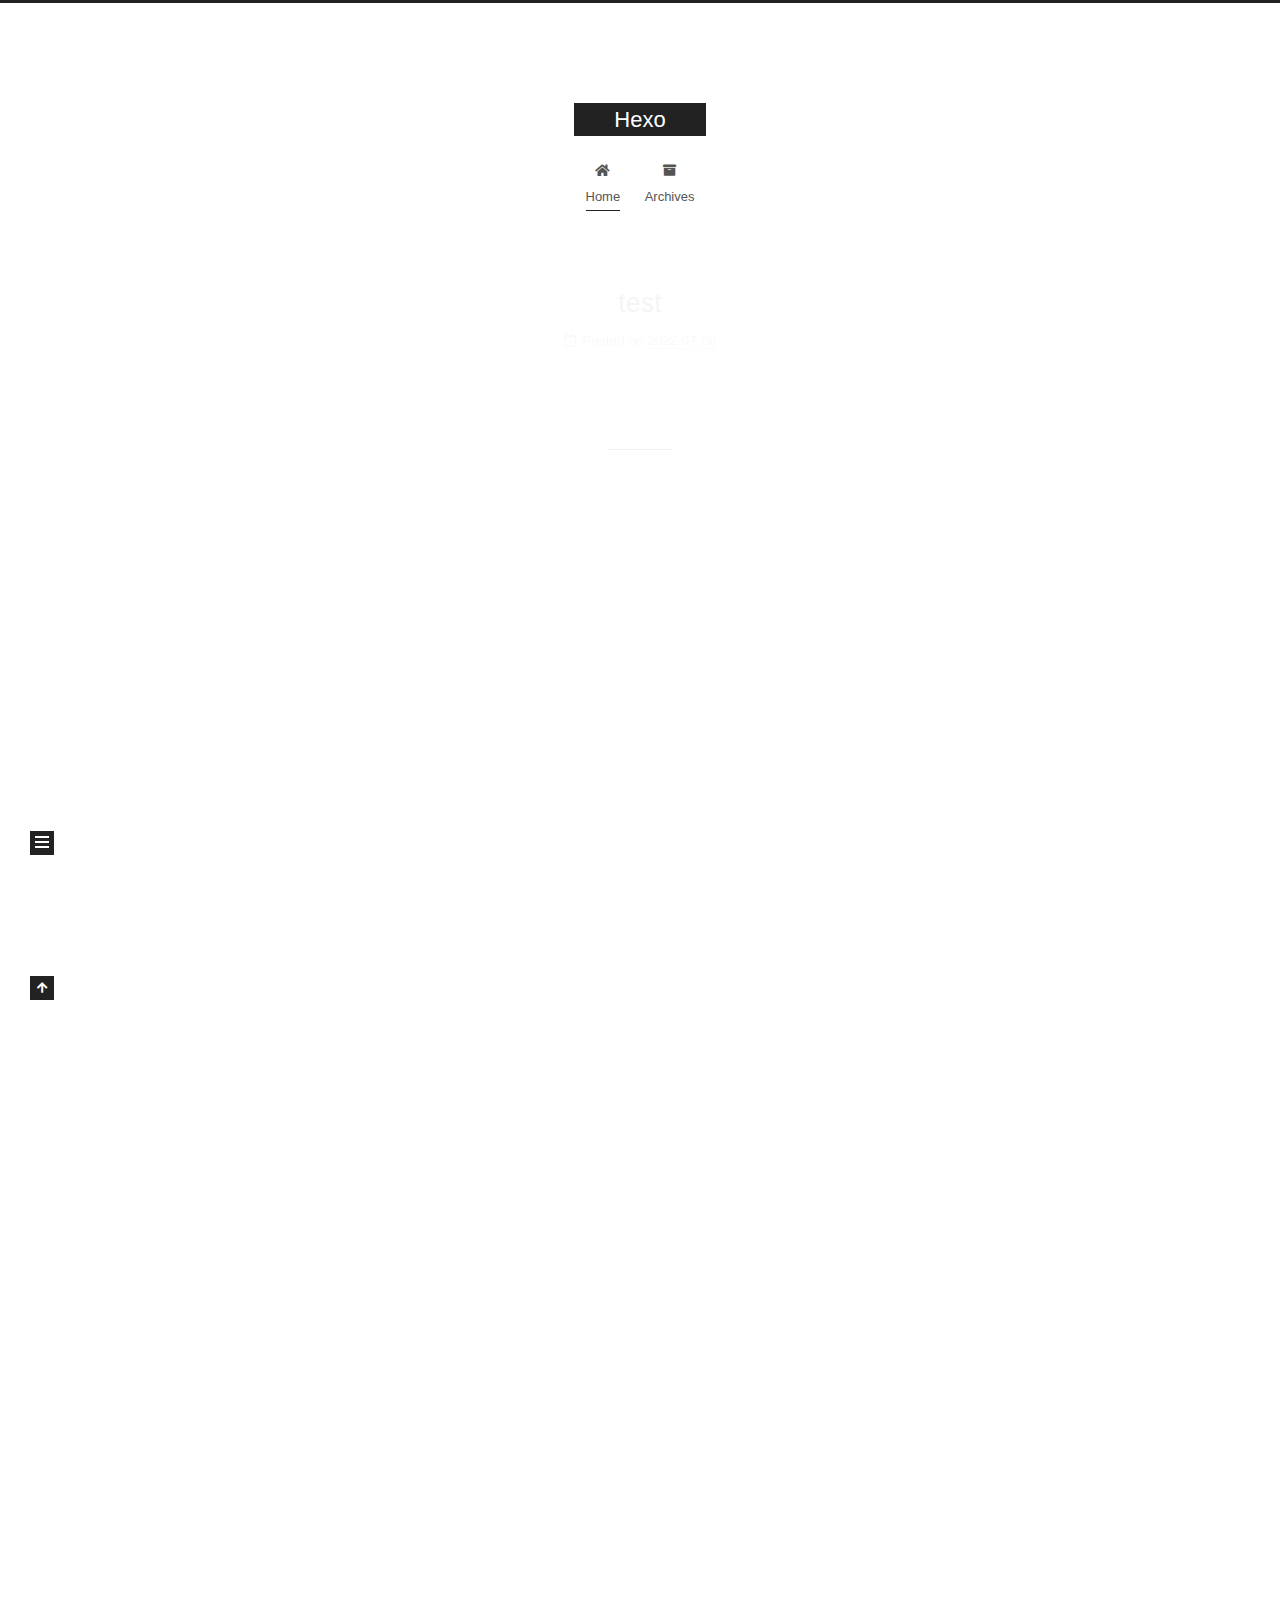
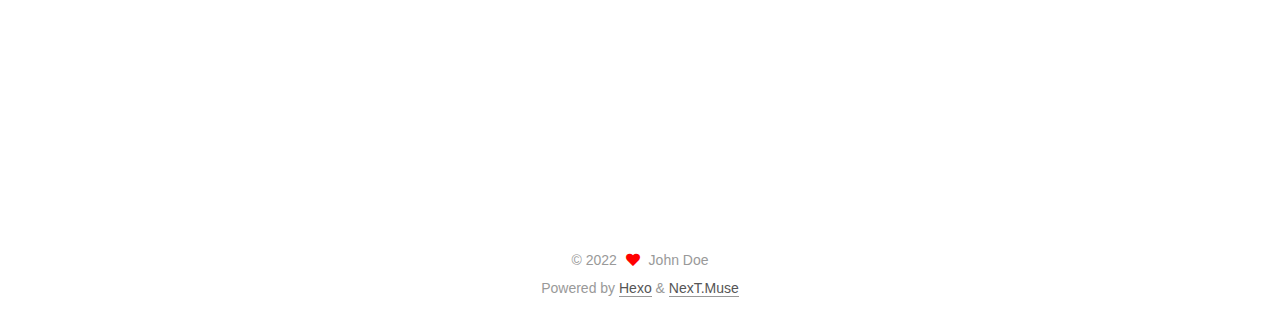
<file: index.html>
<!DOCTYPE html>
<html lang="en">
<head>
  <meta charset="UTF-8">
<meta name="viewport" content="width=device-width, initial-scale=1, maximum-scale=2">
<meta name="theme-color" content="#222">
<meta name="generator" content="Hexo 6.2.0">
  <link rel="apple-touch-icon" sizes="180x180" href="/images/apple-touch-icon-next.png">
  <link rel="icon" type="image/png" sizes="32x32" href="/images/favicon-32x32-next.png">
  <link rel="icon" type="image/png" sizes="16x16" href="/images/favicon-16x16-next.png">
  <link rel="mask-icon" href="/images/logo.svg" color="#222">

<link rel="stylesheet" href="/css/main.css">


<link rel="stylesheet" href="/lib/font-awesome/css/all.min.css">

<script id="hexo-configurations">
    var NexT = window.NexT || {};
    var CONFIG = {"hostname":"example.com","root":"/","scheme":"Muse","version":"7.8.0","exturl":false,"sidebar":{"position":"left","display":"post","padding":18,"offset":12,"onmobile":false},"copycode":{"enable":false,"show_result":false,"style":null},"back2top":{"enable":true,"sidebar":false,"scrollpercent":false},"bookmark":{"enable":false,"color":"#222","save":"auto"},"fancybox":false,"mediumzoom":false,"lazyload":false,"pangu":false,"comments":{"style":"tabs","active":null,"storage":true,"lazyload":false,"nav":null},"algolia":{"hits":{"per_page":10},"labels":{"input_placeholder":"Search for Posts","hits_empty":"We didn't find any results for the search: ${query}","hits_stats":"${hits} results found in ${time} ms"}},"localsearch":{"enable":false,"trigger":"auto","top_n_per_article":1,"unescape":false,"preload":false},"motion":{"enable":true,"async":false,"transition":{"post_block":"fadeIn","post_header":"slideDownIn","post_body":"slideDownIn","coll_header":"slideLeftIn","sidebar":"slideUpIn"}}};
  </script>

  <meta property="og:type" content="website">
<meta property="og:title" content="Hexo">
<meta property="og:url" content="http://example.com/index.html">
<meta property="og:site_name" content="Hexo">
<meta property="og:locale" content="en_US">
<meta property="article:author" content="John Doe">
<meta name="twitter:card" content="summary">

<link rel="canonical" href="http://example.com/">


<script id="page-configurations">
  // https://hexo.io/docs/variables.html
  CONFIG.page = {
    sidebar: "",
    isHome : true,
    isPost : false,
    lang   : 'en'
  };
</script>

  <title>Hexo</title>
  






  <noscript>
  <style>
  .use-motion .brand,
  .use-motion .menu-item,
  .sidebar-inner,
  .use-motion .post-block,
  .use-motion .pagination,
  .use-motion .comments,
  .use-motion .post-header,
  .use-motion .post-body,
  .use-motion .collection-header { opacity: initial; }

  .use-motion .site-title,
  .use-motion .site-subtitle {
    opacity: initial;
    top: initial;
  }

  .use-motion .logo-line-before i { left: initial; }
  .use-motion .logo-line-after i { right: initial; }
  </style>
</noscript>

</head>

<body itemscope itemtype="http://schema.org/WebPage">
  <div class="container use-motion">
    <div class="headband"></div>

    <header class="header" itemscope itemtype="http://schema.org/WPHeader">
      <div class="header-inner"><div class="site-brand-container">
  <div class="site-nav-toggle">
    <div class="toggle" aria-label="Toggle navigation bar">
      <span class="toggle-line toggle-line-first"></span>
      <span class="toggle-line toggle-line-middle"></span>
      <span class="toggle-line toggle-line-last"></span>
    </div>
  </div>

  <div class="site-meta">

    <a href="/" class="brand" rel="start">
      <span class="logo-line-before"><i></i></span>
      <h1 class="site-title">Hexo</h1>
      <span class="logo-line-after"><i></i></span>
    </a>
  </div>

  <div class="site-nav-right">
    <div class="toggle popup-trigger">
    </div>
  </div>
</div>




<nav class="site-nav">
  <ul id="menu" class="main-menu menu">
        <li class="menu-item menu-item-home">

    <a href="/" rel="section"><i class="fa fa-home fa-fw"></i>Home</a>

  </li>
        <li class="menu-item menu-item-archives">

    <a href="/archives/" rel="section"><i class="fa fa-archive fa-fw"></i>Archives</a>

  </li>
  </ul>
</nav>




</div>
    </header>

    
  <div class="back-to-top">
    <i class="fa fa-arrow-up"></i>
    <span>0%</span>
  </div>


    <main class="main">
      <div class="main-inner">
        <div class="content-wrap">
          

          <div class="content index posts-expand">
            
      
  
  
  <article itemscope itemtype="http://schema.org/Article" class="post-block" lang="en">
    <link itemprop="mainEntityOfPage" href="http://example.com/2022/07/08/test/">

    <span hidden itemprop="author" itemscope itemtype="http://schema.org/Person">
      <meta itemprop="image" content="/images/avatar.gif">
      <meta itemprop="name" content="John Doe">
      <meta itemprop="description" content="">
    </span>

    <span hidden itemprop="publisher" itemscope itemtype="http://schema.org/Organization">
      <meta itemprop="name" content="Hexo">
    </span>
      <header class="post-header">
        <h2 class="post-title" itemprop="name headline">
          
            <a href="/2022/07/08/test/" class="post-title-link" itemprop="url">test</a>
        </h2>

        <div class="post-meta">
            <span class="post-meta-item">
              <span class="post-meta-item-icon">
                <i class="far fa-calendar"></i>
              </span>
              <span class="post-meta-item-text">Posted on</span>

              <time title="Created: 2022-07-08 20:37:53" itemprop="dateCreated datePublished" datetime="2022-07-08T20:37:53+08:00">2022-07-08</time>
            </span>

          

        </div>
      </header>

    
    
    
    <div class="post-body" itemprop="articleBody">

      
          
      
    </div>

    
    
    
      <footer class="post-footer">
        <div class="post-eof"></div>
      </footer>
  </article>
  
  
  

      
  
  
  <article itemscope itemtype="http://schema.org/Article" class="post-block" lang="en">
    <link itemprop="mainEntityOfPage" href="http://example.com/2022/07/08/index-md/">

    <span hidden itemprop="author" itemscope itemtype="http://schema.org/Person">
      <meta itemprop="image" content="/images/avatar.gif">
      <meta itemprop="name" content="John Doe">
      <meta itemprop="description" content="">
    </span>

    <span hidden itemprop="publisher" itemscope itemtype="http://schema.org/Organization">
      <meta itemprop="name" content="Hexo">
    </span>
      <header class="post-header">
        <h2 class="post-title" itemprop="name headline">
          
            <a href="/2022/07/08/index-md/" class="post-title-link" itemprop="url">index.md</a>
        </h2>

        <div class="post-meta">
            <span class="post-meta-item">
              <span class="post-meta-item-icon">
                <i class="far fa-calendar"></i>
              </span>
              <span class="post-meta-item-text">Posted on</span>

              <time title="Created: 2022-07-08 20:17:21" itemprop="dateCreated datePublished" datetime="2022-07-08T20:17:21+08:00">2022-07-08</time>
            </span>

          

        </div>
      </header>

    
    
    
    <div class="post-body" itemprop="articleBody">

      
          
      
    </div>

    
    
    
      <footer class="post-footer">
        <div class="post-eof"></div>
      </footer>
  </article>
  
  
  

      
  
  
  <article itemscope itemtype="http://schema.org/Article" class="post-block" lang="en">
    <link itemprop="mainEntityOfPage" href="http://example.com/2022/07/08/hello-world/">

    <span hidden itemprop="author" itemscope itemtype="http://schema.org/Person">
      <meta itemprop="image" content="/images/avatar.gif">
      <meta itemprop="name" content="John Doe">
      <meta itemprop="description" content="">
    </span>

    <span hidden itemprop="publisher" itemscope itemtype="http://schema.org/Organization">
      <meta itemprop="name" content="Hexo">
    </span>
      <header class="post-header">
        <h2 class="post-title" itemprop="name headline">
          
            <a href="/2022/07/08/hello-world/" class="post-title-link" itemprop="url">Hello World</a>
        </h2>

        <div class="post-meta">
            <span class="post-meta-item">
              <span class="post-meta-item-icon">
                <i class="far fa-calendar"></i>
              </span>
              <span class="post-meta-item-text">Posted on</span>

              <time title="Created: 2022-07-08 20:02:57" itemprop="dateCreated datePublished" datetime="2022-07-08T20:02:57+08:00">2022-07-08</time>
            </span>

          

        </div>
      </header>

    
    
    
    <div class="post-body" itemprop="articleBody">

      
          <p>Welcome to <a target="_blank" rel="noopener" href="https://hexo.io/">Hexo</a>! This is your very first post. Check <a target="_blank" rel="noopener" href="https://hexo.io/docs/">documentation</a> for more info. If you get any problems when using Hexo, you can find the answer in <a target="_blank" rel="noopener" href="https://hexo.io/docs/troubleshooting.html">troubleshooting</a> or you can ask me on <a target="_blank" rel="noopener" href="https://github.com/hexojs/hexo/issues">GitHub</a>.</p>
<h2 id="Quick-Start"><a href="#Quick-Start" class="headerlink" title="Quick Start"></a>Quick Start</h2><h3 id="Create-a-new-post"><a href="#Create-a-new-post" class="headerlink" title="Create a new post"></a>Create a new post</h3><figure class="highlight bash"><table><tr><td class="gutter"><pre><span class="line">1</span><br></pre></td><td class="code"><pre><span class="line">$ hexo new <span class="string">&quot;My New Post&quot;</span></span><br></pre></td></tr></table></figure>

<p>More info: <a target="_blank" rel="noopener" href="https://hexo.io/docs/writing.html">Writing</a></p>
<h3 id="Run-server"><a href="#Run-server" class="headerlink" title="Run server"></a>Run server</h3><figure class="highlight bash"><table><tr><td class="gutter"><pre><span class="line">1</span><br></pre></td><td class="code"><pre><span class="line">$ hexo server</span><br></pre></td></tr></table></figure>

<p>More info: <a target="_blank" rel="noopener" href="https://hexo.io/docs/server.html">Server</a></p>
<h3 id="Generate-static-files"><a href="#Generate-static-files" class="headerlink" title="Generate static files"></a>Generate static files</h3><figure class="highlight bash"><table><tr><td class="gutter"><pre><span class="line">1</span><br></pre></td><td class="code"><pre><span class="line">$ hexo generate</span><br></pre></td></tr></table></figure>

<p>More info: <a target="_blank" rel="noopener" href="https://hexo.io/docs/generating.html">Generating</a></p>
<h3 id="Deploy-to-remote-sites"><a href="#Deploy-to-remote-sites" class="headerlink" title="Deploy to remote sites"></a>Deploy to remote sites</h3><figure class="highlight bash"><table><tr><td class="gutter"><pre><span class="line">1</span><br></pre></td><td class="code"><pre><span class="line">$ hexo deploy</span><br></pre></td></tr></table></figure>

<p>More info: <a target="_blank" rel="noopener" href="https://hexo.io/docs/one-command-deployment.html">Deployment</a></p>

      
    </div>

    
    
    
      <footer class="post-footer">
        <div class="post-eof"></div>
      </footer>
  </article>
  
  
  


  



          </div>
          

<script>
  window.addEventListener('tabs:register', () => {
    let { activeClass } = CONFIG.comments;
    if (CONFIG.comments.storage) {
      activeClass = localStorage.getItem('comments_active') || activeClass;
    }
    if (activeClass) {
      let activeTab = document.querySelector(`a[href="#comment-${activeClass}"]`);
      if (activeTab) {
        activeTab.click();
      }
    }
  });
  if (CONFIG.comments.storage) {
    window.addEventListener('tabs:click', event => {
      if (!event.target.matches('.tabs-comment .tab-content .tab-pane')) return;
      let commentClass = event.target.classList[1];
      localStorage.setItem('comments_active', commentClass);
    });
  }
</script>

        </div>
          
  
  <div class="toggle sidebar-toggle">
    <span class="toggle-line toggle-line-first"></span>
    <span class="toggle-line toggle-line-middle"></span>
    <span class="toggle-line toggle-line-last"></span>
  </div>

  <aside class="sidebar">
    <div class="sidebar-inner">

      <ul class="sidebar-nav motion-element">
        <li class="sidebar-nav-toc">
          Table of Contents
        </li>
        <li class="sidebar-nav-overview">
          Overview
        </li>
      </ul>

      <!--noindex-->
      <div class="post-toc-wrap sidebar-panel">
      </div>
      <!--/noindex-->

      <div class="site-overview-wrap sidebar-panel">
        <div class="site-author motion-element" itemprop="author" itemscope itemtype="http://schema.org/Person">
  <p class="site-author-name" itemprop="name">John Doe</p>
  <div class="site-description" itemprop="description"></div>
</div>
<div class="site-state-wrap motion-element">
  <nav class="site-state">
      <div class="site-state-item site-state-posts">
          <a href="/archives/">
        
          <span class="site-state-item-count">3</span>
          <span class="site-state-item-name">posts</span>
        </a>
      </div>
  </nav>
</div>



      </div>

    </div>
  </aside>
  <div id="sidebar-dimmer"></div>


      </div>
    </main>

    <footer class="footer">
      <div class="footer-inner">
        

        

<div class="copyright">
  
  &copy; 
  <span itemprop="copyrightYear">2022</span>
  <span class="with-love">
    <i class="fa fa-heart"></i>
  </span>
  <span class="author" itemprop="copyrightHolder">John Doe</span>
</div>
  <div class="powered-by">Powered by <a href="https://hexo.io/" class="theme-link" rel="noopener" target="_blank">Hexo</a> & <a href="https://muse.theme-next.org/" class="theme-link" rel="noopener" target="_blank">NexT.Muse</a>
  </div>

        








      </div>
    </footer>
  </div>

  
  <script src="/lib/anime.min.js"></script>
  <script src="/lib/velocity/velocity.min.js"></script>
  <script src="/lib/velocity/velocity.ui.min.js"></script>

<script src="/js/utils.js"></script>

<script src="/js/motion.js"></script>


<script src="/js/schemes/muse.js"></script>


<script src="/js/next-boot.js"></script>




  















  

  

</body>
</html>
</file>
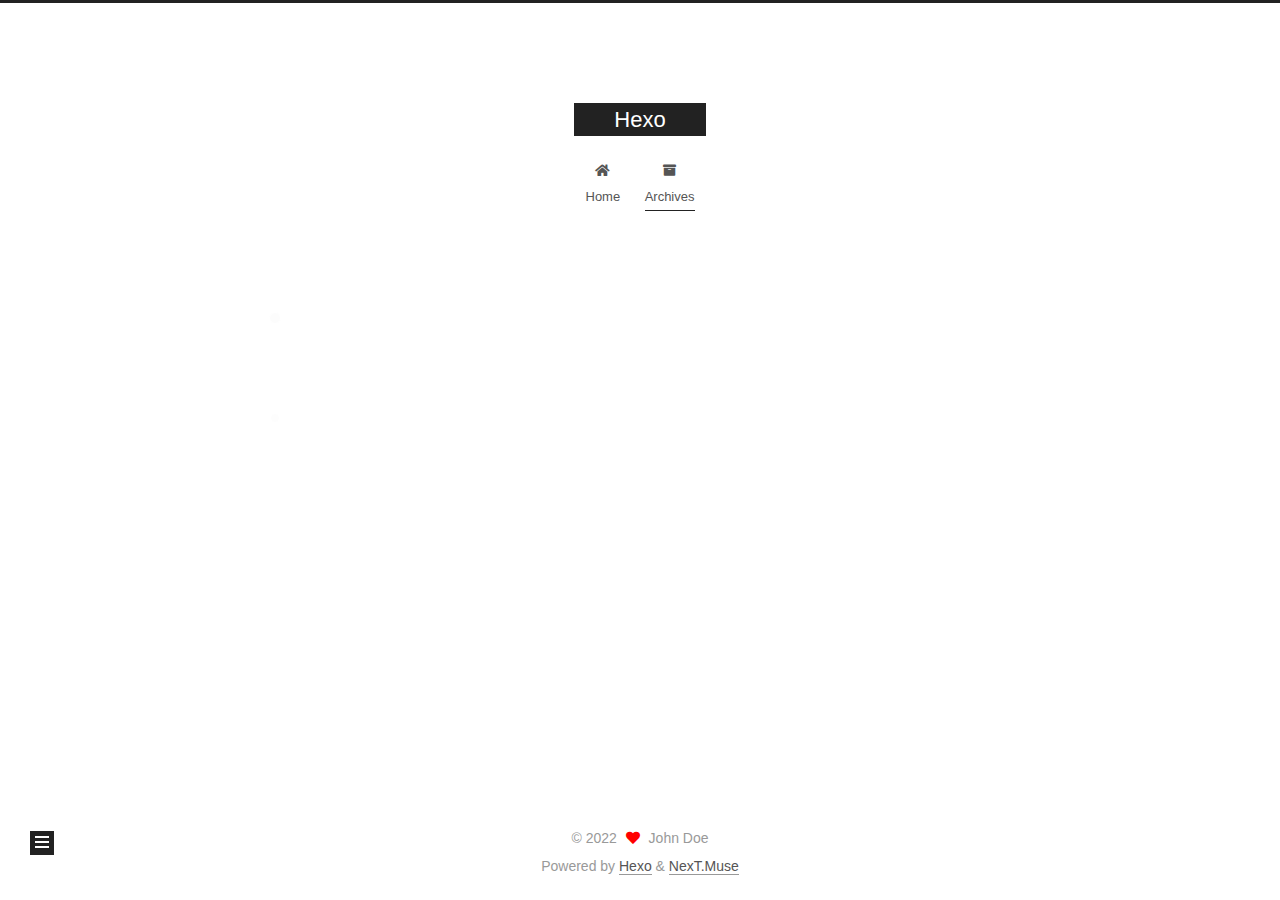
<file: archives/index.html>
<!DOCTYPE html>
<html lang="en">
<head>
  <meta charset="UTF-8">
<meta name="viewport" content="width=device-width, initial-scale=1, maximum-scale=2">
<meta name="theme-color" content="#222">
<meta name="generator" content="Hexo 6.2.0">
  <link rel="apple-touch-icon" sizes="180x180" href="/images/apple-touch-icon-next.png">
  <link rel="icon" type="image/png" sizes="32x32" href="/images/favicon-32x32-next.png">
  <link rel="icon" type="image/png" sizes="16x16" href="/images/favicon-16x16-next.png">
  <link rel="mask-icon" href="/images/logo.svg" color="#222">

<link rel="stylesheet" href="/css/main.css">


<link rel="stylesheet" href="/lib/font-awesome/css/all.min.css">

<script id="hexo-configurations">
    var NexT = window.NexT || {};
    var CONFIG = {"hostname":"example.com","root":"/","scheme":"Muse","version":"7.8.0","exturl":false,"sidebar":{"position":"left","display":"post","padding":18,"offset":12,"onmobile":false},"copycode":{"enable":false,"show_result":false,"style":null},"back2top":{"enable":true,"sidebar":false,"scrollpercent":false},"bookmark":{"enable":false,"color":"#222","save":"auto"},"fancybox":false,"mediumzoom":false,"lazyload":false,"pangu":false,"comments":{"style":"tabs","active":null,"storage":true,"lazyload":false,"nav":null},"algolia":{"hits":{"per_page":10},"labels":{"input_placeholder":"Search for Posts","hits_empty":"We didn't find any results for the search: ${query}","hits_stats":"${hits} results found in ${time} ms"}},"localsearch":{"enable":false,"trigger":"auto","top_n_per_article":1,"unescape":false,"preload":false},"motion":{"enable":true,"async":false,"transition":{"post_block":"fadeIn","post_header":"slideDownIn","post_body":"slideDownIn","coll_header":"slideLeftIn","sidebar":"slideUpIn"}}};
  </script>

  <meta property="og:type" content="website">
<meta property="og:title" content="Hexo">
<meta property="og:url" content="http://example.com/archives/index.html">
<meta property="og:site_name" content="Hexo">
<meta property="og:locale" content="en_US">
<meta property="article:author" content="John Doe">
<meta name="twitter:card" content="summary">

<link rel="canonical" href="http://example.com/archives/">


<script id="page-configurations">
  // https://hexo.io/docs/variables.html
  CONFIG.page = {
    sidebar: "",
    isHome : false,
    isPost : false,
    lang   : 'en'
  };
</script>

  <title>Archive | Hexo</title>
  






  <noscript>
  <style>
  .use-motion .brand,
  .use-motion .menu-item,
  .sidebar-inner,
  .use-motion .post-block,
  .use-motion .pagination,
  .use-motion .comments,
  .use-motion .post-header,
  .use-motion .post-body,
  .use-motion .collection-header { opacity: initial; }

  .use-motion .site-title,
  .use-motion .site-subtitle {
    opacity: initial;
    top: initial;
  }

  .use-motion .logo-line-before i { left: initial; }
  .use-motion .logo-line-after i { right: initial; }
  </style>
</noscript>

</head>

<body itemscope itemtype="http://schema.org/WebPage">
  <div class="container use-motion">
    <div class="headband"></div>

    <header class="header" itemscope itemtype="http://schema.org/WPHeader">
      <div class="header-inner"><div class="site-brand-container">
  <div class="site-nav-toggle">
    <div class="toggle" aria-label="Toggle navigation bar">
      <span class="toggle-line toggle-line-first"></span>
      <span class="toggle-line toggle-line-middle"></span>
      <span class="toggle-line toggle-line-last"></span>
    </div>
  </div>

  <div class="site-meta">

    <a href="/" class="brand" rel="start">
      <span class="logo-line-before"><i></i></span>
      <h1 class="site-title">Hexo</h1>
      <span class="logo-line-after"><i></i></span>
    </a>
  </div>

  <div class="site-nav-right">
    <div class="toggle popup-trigger">
    </div>
  </div>
</div>




<nav class="site-nav">
  <ul id="menu" class="main-menu menu">
        <li class="menu-item menu-item-home">

    <a href="/" rel="section"><i class="fa fa-home fa-fw"></i>Home</a>

  </li>
        <li class="menu-item menu-item-archives">

    <a href="/archives/" rel="section"><i class="fa fa-archive fa-fw"></i>Archives</a>

  </li>
  </ul>
</nav>




</div>
    </header>

    
  <div class="back-to-top">
    <i class="fa fa-arrow-up"></i>
    <span>0%</span>
  </div>


    <main class="main">
      <div class="main-inner">
        <div class="content-wrap">
          

          <div class="content archive">
            

  
  
  
  <div class="post-block">
    <div class="posts-collapse">
      <div class="collection-title">
        <span class="collection-header">Um..! 3 posts in total. Keep on posting.</span>
      </div>

      
    <div class="collection-year">
      <span class="collection-header">2022</span>
    </div>

  <article itemscope itemtype="http://schema.org/Article">
    <header class="post-header">

      <div class="post-meta">
        <time itemprop="dateCreated"
              datetime="2022-07-08T20:37:53+08:00"
              content="2022-07-08">
          07-08
        </time>
      </div>

      <div class="post-title">
          <a class="post-title-link" href="/2022/07/08/test/" itemprop="url">
            <span itemprop="name">test</span>
          </a>
      </div>

    </header>
  </article>

  <article itemscope itemtype="http://schema.org/Article">
    <header class="post-header">

      <div class="post-meta">
        <time itemprop="dateCreated"
              datetime="2022-07-08T20:17:21+08:00"
              content="2022-07-08">
          07-08
        </time>
      </div>

      <div class="post-title">
          <a class="post-title-link" href="/2022/07/08/index-md/" itemprop="url">
            <span itemprop="name">index.md</span>
          </a>
      </div>

    </header>
  </article>

  <article itemscope itemtype="http://schema.org/Article">
    <header class="post-header">

      <div class="post-meta">
        <time itemprop="dateCreated"
              datetime="2022-07-08T20:02:57+08:00"
              content="2022-07-08">
          07-08
        </time>
      </div>

      <div class="post-title">
          <a class="post-title-link" href="/2022/07/08/hello-world/" itemprop="url">
            <span itemprop="name">Hello World</span>
          </a>
      </div>

    </header>
  </article>


    </div>
  </div>
  
  
  

  



          </div>
          

<script>
  window.addEventListener('tabs:register', () => {
    let { activeClass } = CONFIG.comments;
    if (CONFIG.comments.storage) {
      activeClass = localStorage.getItem('comments_active') || activeClass;
    }
    if (activeClass) {
      let activeTab = document.querySelector(`a[href="#comment-${activeClass}"]`);
      if (activeTab) {
        activeTab.click();
      }
    }
  });
  if (CONFIG.comments.storage) {
    window.addEventListener('tabs:click', event => {
      if (!event.target.matches('.tabs-comment .tab-content .tab-pane')) return;
      let commentClass = event.target.classList[1];
      localStorage.setItem('comments_active', commentClass);
    });
  }
</script>

        </div>
          
  
  <div class="toggle sidebar-toggle">
    <span class="toggle-line toggle-line-first"></span>
    <span class="toggle-line toggle-line-middle"></span>
    <span class="toggle-line toggle-line-last"></span>
  </div>

  <aside class="sidebar">
    <div class="sidebar-inner">

      <ul class="sidebar-nav motion-element">
        <li class="sidebar-nav-toc">
          Table of Contents
        </li>
        <li class="sidebar-nav-overview">
          Overview
        </li>
      </ul>

      <!--noindex-->
      <div class="post-toc-wrap sidebar-panel">
      </div>
      <!--/noindex-->

      <div class="site-overview-wrap sidebar-panel">
        <div class="site-author motion-element" itemprop="author" itemscope itemtype="http://schema.org/Person">
  <p class="site-author-name" itemprop="name">John Doe</p>
  <div class="site-description" itemprop="description"></div>
</div>
<div class="site-state-wrap motion-element">
  <nav class="site-state">
      <div class="site-state-item site-state-posts">
          <a href="/archives/">
        
          <span class="site-state-item-count">3</span>
          <span class="site-state-item-name">posts</span>
        </a>
      </div>
  </nav>
</div>



      </div>

    </div>
  </aside>
  <div id="sidebar-dimmer"></div>


      </div>
    </main>

    <footer class="footer">
      <div class="footer-inner">
        

        

<div class="copyright">
  
  &copy; 
  <span itemprop="copyrightYear">2022</span>
  <span class="with-love">
    <i class="fa fa-heart"></i>
  </span>
  <span class="author" itemprop="copyrightHolder">John Doe</span>
</div>
  <div class="powered-by">Powered by <a href="https://hexo.io/" class="theme-link" rel="noopener" target="_blank">Hexo</a> & <a href="https://muse.theme-next.org/" class="theme-link" rel="noopener" target="_blank">NexT.Muse</a>
  </div>

        








      </div>
    </footer>
  </div>

  
  <script src="/lib/anime.min.js"></script>
  <script src="/lib/velocity/velocity.min.js"></script>
  <script src="/lib/velocity/velocity.ui.min.js"></script>

<script src="/js/utils.js"></script>

<script src="/js/motion.js"></script>


<script src="/js/schemes/muse.js"></script>


<script src="/js/next-boot.js"></script>




  















  

  

</body>
</html>
</file>
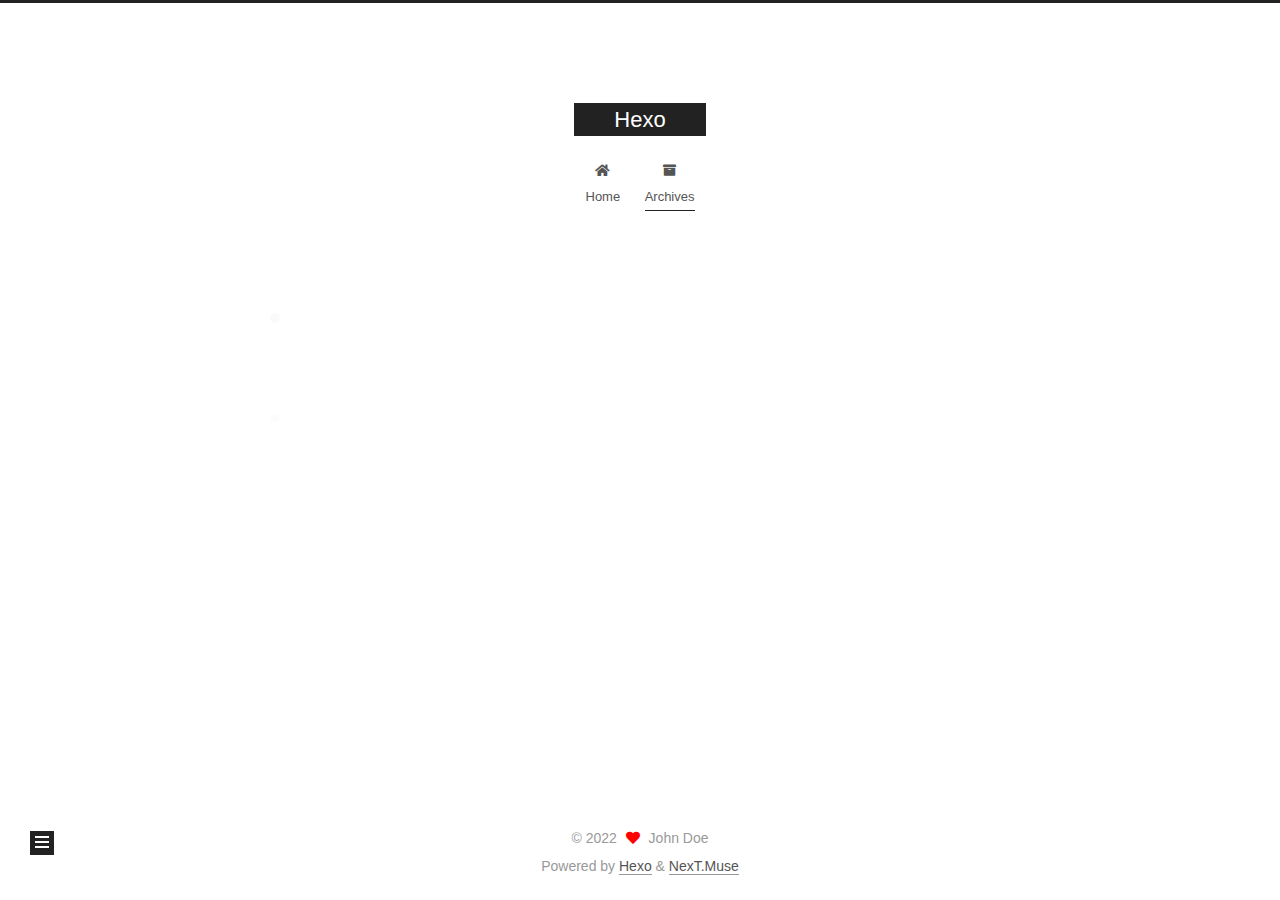
<file: archives/2022/index.html>
<!DOCTYPE html>
<html lang="en">
<head>
  <meta charset="UTF-8">
<meta name="viewport" content="width=device-width, initial-scale=1, maximum-scale=2">
<meta name="theme-color" content="#222">
<meta name="generator" content="Hexo 6.2.0">
  <link rel="apple-touch-icon" sizes="180x180" href="/images/apple-touch-icon-next.png">
  <link rel="icon" type="image/png" sizes="32x32" href="/images/favicon-32x32-next.png">
  <link rel="icon" type="image/png" sizes="16x16" href="/images/favicon-16x16-next.png">
  <link rel="mask-icon" href="/images/logo.svg" color="#222">

<link rel="stylesheet" href="/css/main.css">


<link rel="stylesheet" href="/lib/font-awesome/css/all.min.css">

<script id="hexo-configurations">
    var NexT = window.NexT || {};
    var CONFIG = {"hostname":"example.com","root":"/","scheme":"Muse","version":"7.8.0","exturl":false,"sidebar":{"position":"left","display":"post","padding":18,"offset":12,"onmobile":false},"copycode":{"enable":false,"show_result":false,"style":null},"back2top":{"enable":true,"sidebar":false,"scrollpercent":false},"bookmark":{"enable":false,"color":"#222","save":"auto"},"fancybox":false,"mediumzoom":false,"lazyload":false,"pangu":false,"comments":{"style":"tabs","active":null,"storage":true,"lazyload":false,"nav":null},"algolia":{"hits":{"per_page":10},"labels":{"input_placeholder":"Search for Posts","hits_empty":"We didn't find any results for the search: ${query}","hits_stats":"${hits} results found in ${time} ms"}},"localsearch":{"enable":false,"trigger":"auto","top_n_per_article":1,"unescape":false,"preload":false},"motion":{"enable":true,"async":false,"transition":{"post_block":"fadeIn","post_header":"slideDownIn","post_body":"slideDownIn","coll_header":"slideLeftIn","sidebar":"slideUpIn"}}};
  </script>

  <meta property="og:type" content="website">
<meta property="og:title" content="Hexo">
<meta property="og:url" content="http://example.com/archives/2022/index.html">
<meta property="og:site_name" content="Hexo">
<meta property="og:locale" content="en_US">
<meta property="article:author" content="John Doe">
<meta name="twitter:card" content="summary">

<link rel="canonical" href="http://example.com/archives/2022/">


<script id="page-configurations">
  // https://hexo.io/docs/variables.html
  CONFIG.page = {
    sidebar: "",
    isHome : false,
    isPost : false,
    lang   : 'en'
  };
</script>

  <title>Archive | Hexo</title>
  






  <noscript>
  <style>
  .use-motion .brand,
  .use-motion .menu-item,
  .sidebar-inner,
  .use-motion .post-block,
  .use-motion .pagination,
  .use-motion .comments,
  .use-motion .post-header,
  .use-motion .post-body,
  .use-motion .collection-header { opacity: initial; }

  .use-motion .site-title,
  .use-motion .site-subtitle {
    opacity: initial;
    top: initial;
  }

  .use-motion .logo-line-before i { left: initial; }
  .use-motion .logo-line-after i { right: initial; }
  </style>
</noscript>

</head>

<body itemscope itemtype="http://schema.org/WebPage">
  <div class="container use-motion">
    <div class="headband"></div>

    <header class="header" itemscope itemtype="http://schema.org/WPHeader">
      <div class="header-inner"><div class="site-brand-container">
  <div class="site-nav-toggle">
    <div class="toggle" aria-label="Toggle navigation bar">
      <span class="toggle-line toggle-line-first"></span>
      <span class="toggle-line toggle-line-middle"></span>
      <span class="toggle-line toggle-line-last"></span>
    </div>
  </div>

  <div class="site-meta">

    <a href="/" class="brand" rel="start">
      <span class="logo-line-before"><i></i></span>
      <h1 class="site-title">Hexo</h1>
      <span class="logo-line-after"><i></i></span>
    </a>
  </div>

  <div class="site-nav-right">
    <div class="toggle popup-trigger">
    </div>
  </div>
</div>




<nav class="site-nav">
  <ul id="menu" class="main-menu menu">
        <li class="menu-item menu-item-home">

    <a href="/" rel="section"><i class="fa fa-home fa-fw"></i>Home</a>

  </li>
        <li class="menu-item menu-item-archives">

    <a href="/archives/" rel="section"><i class="fa fa-archive fa-fw"></i>Archives</a>

  </li>
  </ul>
</nav>




</div>
    </header>

    
  <div class="back-to-top">
    <i class="fa fa-arrow-up"></i>
    <span>0%</span>
  </div>


    <main class="main">
      <div class="main-inner">
        <div class="content-wrap">
          

          <div class="content archive">
            

  
  
  
  <div class="post-block">
    <div class="posts-collapse">
      <div class="collection-title">
        <span class="collection-header">Um..! 3 posts in total. Keep on posting.</span>
      </div>

      
    <div class="collection-year">
      <span class="collection-header">2022</span>
    </div>

  <article itemscope itemtype="http://schema.org/Article">
    <header class="post-header">

      <div class="post-meta">
        <time itemprop="dateCreated"
              datetime="2022-07-08T20:37:53+08:00"
              content="2022-07-08">
          07-08
        </time>
      </div>

      <div class="post-title">
          <a class="post-title-link" href="/2022/07/08/test/" itemprop="url">
            <span itemprop="name">test</span>
          </a>
      </div>

    </header>
  </article>

  <article itemscope itemtype="http://schema.org/Article">
    <header class="post-header">

      <div class="post-meta">
        <time itemprop="dateCreated"
              datetime="2022-07-08T20:17:21+08:00"
              content="2022-07-08">
          07-08
        </time>
      </div>

      <div class="post-title">
          <a class="post-title-link" href="/2022/07/08/index-md/" itemprop="url">
            <span itemprop="name">index.md</span>
          </a>
      </div>

    </header>
  </article>

  <article itemscope itemtype="http://schema.org/Article">
    <header class="post-header">

      <div class="post-meta">
        <time itemprop="dateCreated"
              datetime="2022-07-08T20:02:57+08:00"
              content="2022-07-08">
          07-08
        </time>
      </div>

      <div class="post-title">
          <a class="post-title-link" href="/2022/07/08/hello-world/" itemprop="url">
            <span itemprop="name">Hello World</span>
          </a>
      </div>

    </header>
  </article>


    </div>
  </div>
  
  
  

  



          </div>
          

<script>
  window.addEventListener('tabs:register', () => {
    let { activeClass } = CONFIG.comments;
    if (CONFIG.comments.storage) {
      activeClass = localStorage.getItem('comments_active') || activeClass;
    }
    if (activeClass) {
      let activeTab = document.querySelector(`a[href="#comment-${activeClass}"]`);
      if (activeTab) {
        activeTab.click();
      }
    }
  });
  if (CONFIG.comments.storage) {
    window.addEventListener('tabs:click', event => {
      if (!event.target.matches('.tabs-comment .tab-content .tab-pane')) return;
      let commentClass = event.target.classList[1];
      localStorage.setItem('comments_active', commentClass);
    });
  }
</script>

        </div>
          
  
  <div class="toggle sidebar-toggle">
    <span class="toggle-line toggle-line-first"></span>
    <span class="toggle-line toggle-line-middle"></span>
    <span class="toggle-line toggle-line-last"></span>
  </div>

  <aside class="sidebar">
    <div class="sidebar-inner">

      <ul class="sidebar-nav motion-element">
        <li class="sidebar-nav-toc">
          Table of Contents
        </li>
        <li class="sidebar-nav-overview">
          Overview
        </li>
      </ul>

      <!--noindex-->
      <div class="post-toc-wrap sidebar-panel">
      </div>
      <!--/noindex-->

      <div class="site-overview-wrap sidebar-panel">
        <div class="site-author motion-element" itemprop="author" itemscope itemtype="http://schema.org/Person">
  <p class="site-author-name" itemprop="name">John Doe</p>
  <div class="site-description" itemprop="description"></div>
</div>
<div class="site-state-wrap motion-element">
  <nav class="site-state">
      <div class="site-state-item site-state-posts">
          <a href="/archives/">
        
          <span class="site-state-item-count">3</span>
          <span class="site-state-item-name">posts</span>
        </a>
      </div>
  </nav>
</div>



      </div>

    </div>
  </aside>
  <div id="sidebar-dimmer"></div>


      </div>
    </main>

    <footer class="footer">
      <div class="footer-inner">
        

        

<div class="copyright">
  
  &copy; 
  <span itemprop="copyrightYear">2022</span>
  <span class="with-love">
    <i class="fa fa-heart"></i>
  </span>
  <span class="author" itemprop="copyrightHolder">John Doe</span>
</div>
  <div class="powered-by">Powered by <a href="https://hexo.io/" class="theme-link" rel="noopener" target="_blank">Hexo</a> & <a href="https://muse.theme-next.org/" class="theme-link" rel="noopener" target="_blank">NexT.Muse</a>
  </div>

        








      </div>
    </footer>
  </div>

  
  <script src="/lib/anime.min.js"></script>
  <script src="/lib/velocity/velocity.min.js"></script>
  <script src="/lib/velocity/velocity.ui.min.js"></script>

<script src="/js/utils.js"></script>

<script src="/js/motion.js"></script>


<script src="/js/schemes/muse.js"></script>


<script src="/js/next-boot.js"></script>




  















  

  

</body>
</html>
</file>
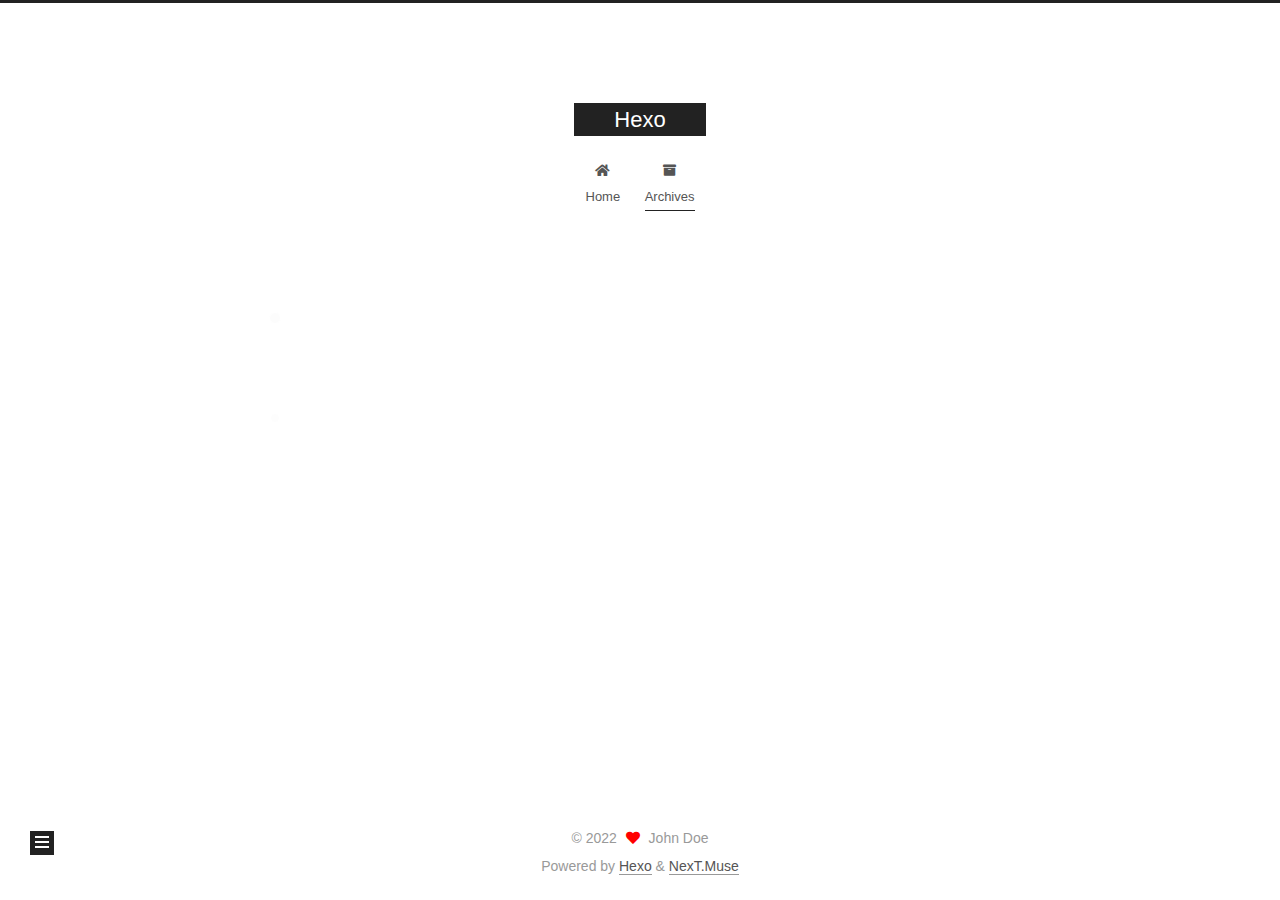
<file: archives/2022/07/index.html>
<!DOCTYPE html>
<html lang="en">
<head>
  <meta charset="UTF-8">
<meta name="viewport" content="width=device-width, initial-scale=1, maximum-scale=2">
<meta name="theme-color" content="#222">
<meta name="generator" content="Hexo 6.2.0">
  <link rel="apple-touch-icon" sizes="180x180" href="/images/apple-touch-icon-next.png">
  <link rel="icon" type="image/png" sizes="32x32" href="/images/favicon-32x32-next.png">
  <link rel="icon" type="image/png" sizes="16x16" href="/images/favicon-16x16-next.png">
  <link rel="mask-icon" href="/images/logo.svg" color="#222">

<link rel="stylesheet" href="/css/main.css">


<link rel="stylesheet" href="/lib/font-awesome/css/all.min.css">

<script id="hexo-configurations">
    var NexT = window.NexT || {};
    var CONFIG = {"hostname":"example.com","root":"/","scheme":"Muse","version":"7.8.0","exturl":false,"sidebar":{"position":"left","display":"post","padding":18,"offset":12,"onmobile":false},"copycode":{"enable":false,"show_result":false,"style":null},"back2top":{"enable":true,"sidebar":false,"scrollpercent":false},"bookmark":{"enable":false,"color":"#222","save":"auto"},"fancybox":false,"mediumzoom":false,"lazyload":false,"pangu":false,"comments":{"style":"tabs","active":null,"storage":true,"lazyload":false,"nav":null},"algolia":{"hits":{"per_page":10},"labels":{"input_placeholder":"Search for Posts","hits_empty":"We didn't find any results for the search: ${query}","hits_stats":"${hits} results found in ${time} ms"}},"localsearch":{"enable":false,"trigger":"auto","top_n_per_article":1,"unescape":false,"preload":false},"motion":{"enable":true,"async":false,"transition":{"post_block":"fadeIn","post_header":"slideDownIn","post_body":"slideDownIn","coll_header":"slideLeftIn","sidebar":"slideUpIn"}}};
  </script>

  <meta property="og:type" content="website">
<meta property="og:title" content="Hexo">
<meta property="og:url" content="http://example.com/archives/2022/07/index.html">
<meta property="og:site_name" content="Hexo">
<meta property="og:locale" content="en_US">
<meta property="article:author" content="John Doe">
<meta name="twitter:card" content="summary">

<link rel="canonical" href="http://example.com/archives/2022/07/">


<script id="page-configurations">
  // https://hexo.io/docs/variables.html
  CONFIG.page = {
    sidebar: "",
    isHome : false,
    isPost : false,
    lang   : 'en'
  };
</script>

  <title>Archive | Hexo</title>
  






  <noscript>
  <style>
  .use-motion .brand,
  .use-motion .menu-item,
  .sidebar-inner,
  .use-motion .post-block,
  .use-motion .pagination,
  .use-motion .comments,
  .use-motion .post-header,
  .use-motion .post-body,
  .use-motion .collection-header { opacity: initial; }

  .use-motion .site-title,
  .use-motion .site-subtitle {
    opacity: initial;
    top: initial;
  }

  .use-motion .logo-line-before i { left: initial; }
  .use-motion .logo-line-after i { right: initial; }
  </style>
</noscript>

</head>

<body itemscope itemtype="http://schema.org/WebPage">
  <div class="container use-motion">
    <div class="headband"></div>

    <header class="header" itemscope itemtype="http://schema.org/WPHeader">
      <div class="header-inner"><div class="site-brand-container">
  <div class="site-nav-toggle">
    <div class="toggle" aria-label="Toggle navigation bar">
      <span class="toggle-line toggle-line-first"></span>
      <span class="toggle-line toggle-line-middle"></span>
      <span class="toggle-line toggle-line-last"></span>
    </div>
  </div>

  <div class="site-meta">

    <a href="/" class="brand" rel="start">
      <span class="logo-line-before"><i></i></span>
      <h1 class="site-title">Hexo</h1>
      <span class="logo-line-after"><i></i></span>
    </a>
  </div>

  <div class="site-nav-right">
    <div class="toggle popup-trigger">
    </div>
  </div>
</div>




<nav class="site-nav">
  <ul id="menu" class="main-menu menu">
        <li class="menu-item menu-item-home">

    <a href="/" rel="section"><i class="fa fa-home fa-fw"></i>Home</a>

  </li>
        <li class="menu-item menu-item-archives">

    <a href="/archives/" rel="section"><i class="fa fa-archive fa-fw"></i>Archives</a>

  </li>
  </ul>
</nav>




</div>
    </header>

    
  <div class="back-to-top">
    <i class="fa fa-arrow-up"></i>
    <span>0%</span>
  </div>


    <main class="main">
      <div class="main-inner">
        <div class="content-wrap">
          

          <div class="content archive">
            

  
  
  
  <div class="post-block">
    <div class="posts-collapse">
      <div class="collection-title">
        <span class="collection-header">Um..! 3 posts in total. Keep on posting.</span>
      </div>

      
    <div class="collection-year">
      <span class="collection-header">2022</span>
    </div>

  <article itemscope itemtype="http://schema.org/Article">
    <header class="post-header">

      <div class="post-meta">
        <time itemprop="dateCreated"
              datetime="2022-07-08T20:37:53+08:00"
              content="2022-07-08">
          07-08
        </time>
      </div>

      <div class="post-title">
          <a class="post-title-link" href="/2022/07/08/test/" itemprop="url">
            <span itemprop="name">test</span>
          </a>
      </div>

    </header>
  </article>

  <article itemscope itemtype="http://schema.org/Article">
    <header class="post-header">

      <div class="post-meta">
        <time itemprop="dateCreated"
              datetime="2022-07-08T20:17:21+08:00"
              content="2022-07-08">
          07-08
        </time>
      </div>

      <div class="post-title">
          <a class="post-title-link" href="/2022/07/08/index-md/" itemprop="url">
            <span itemprop="name">index.md</span>
          </a>
      </div>

    </header>
  </article>

  <article itemscope itemtype="http://schema.org/Article">
    <header class="post-header">

      <div class="post-meta">
        <time itemprop="dateCreated"
              datetime="2022-07-08T20:02:57+08:00"
              content="2022-07-08">
          07-08
        </time>
      </div>

      <div class="post-title">
          <a class="post-title-link" href="/2022/07/08/hello-world/" itemprop="url">
            <span itemprop="name">Hello World</span>
          </a>
      </div>

    </header>
  </article>


    </div>
  </div>
  
  
  

  



          </div>
          

<script>
  window.addEventListener('tabs:register', () => {
    let { activeClass } = CONFIG.comments;
    if (CONFIG.comments.storage) {
      activeClass = localStorage.getItem('comments_active') || activeClass;
    }
    if (activeClass) {
      let activeTab = document.querySelector(`a[href="#comment-${activeClass}"]`);
      if (activeTab) {
        activeTab.click();
      }
    }
  });
  if (CONFIG.comments.storage) {
    window.addEventListener('tabs:click', event => {
      if (!event.target.matches('.tabs-comment .tab-content .tab-pane')) return;
      let commentClass = event.target.classList[1];
      localStorage.setItem('comments_active', commentClass);
    });
  }
</script>

        </div>
          
  
  <div class="toggle sidebar-toggle">
    <span class="toggle-line toggle-line-first"></span>
    <span class="toggle-line toggle-line-middle"></span>
    <span class="toggle-line toggle-line-last"></span>
  </div>

  <aside class="sidebar">
    <div class="sidebar-inner">

      <ul class="sidebar-nav motion-element">
        <li class="sidebar-nav-toc">
          Table of Contents
        </li>
        <li class="sidebar-nav-overview">
          Overview
        </li>
      </ul>

      <!--noindex-->
      <div class="post-toc-wrap sidebar-panel">
      </div>
      <!--/noindex-->

      <div class="site-overview-wrap sidebar-panel">
        <div class="site-author motion-element" itemprop="author" itemscope itemtype="http://schema.org/Person">
  <p class="site-author-name" itemprop="name">John Doe</p>
  <div class="site-description" itemprop="description"></div>
</div>
<div class="site-state-wrap motion-element">
  <nav class="site-state">
      <div class="site-state-item site-state-posts">
          <a href="/archives/">
        
          <span class="site-state-item-count">3</span>
          <span class="site-state-item-name">posts</span>
        </a>
      </div>
  </nav>
</div>



      </div>

    </div>
  </aside>
  <div id="sidebar-dimmer"></div>


      </div>
    </main>

    <footer class="footer">
      <div class="footer-inner">
        

        

<div class="copyright">
  
  &copy; 
  <span itemprop="copyrightYear">2022</span>
  <span class="with-love">
    <i class="fa fa-heart"></i>
  </span>
  <span class="author" itemprop="copyrightHolder">John Doe</span>
</div>
  <div class="powered-by">Powered by <a href="https://hexo.io/" class="theme-link" rel="noopener" target="_blank">Hexo</a> & <a href="https://muse.theme-next.org/" class="theme-link" rel="noopener" target="_blank">NexT.Muse</a>
  </div>

        








      </div>
    </footer>
  </div>

  
  <script src="/lib/anime.min.js"></script>
  <script src="/lib/velocity/velocity.min.js"></script>
  <script src="/lib/velocity/velocity.ui.min.js"></script>

<script src="/js/utils.js"></script>

<script src="/js/motion.js"></script>


<script src="/js/schemes/muse.js"></script>


<script src="/js/next-boot.js"></script>




  















  

  

</body>
</html>
</file>
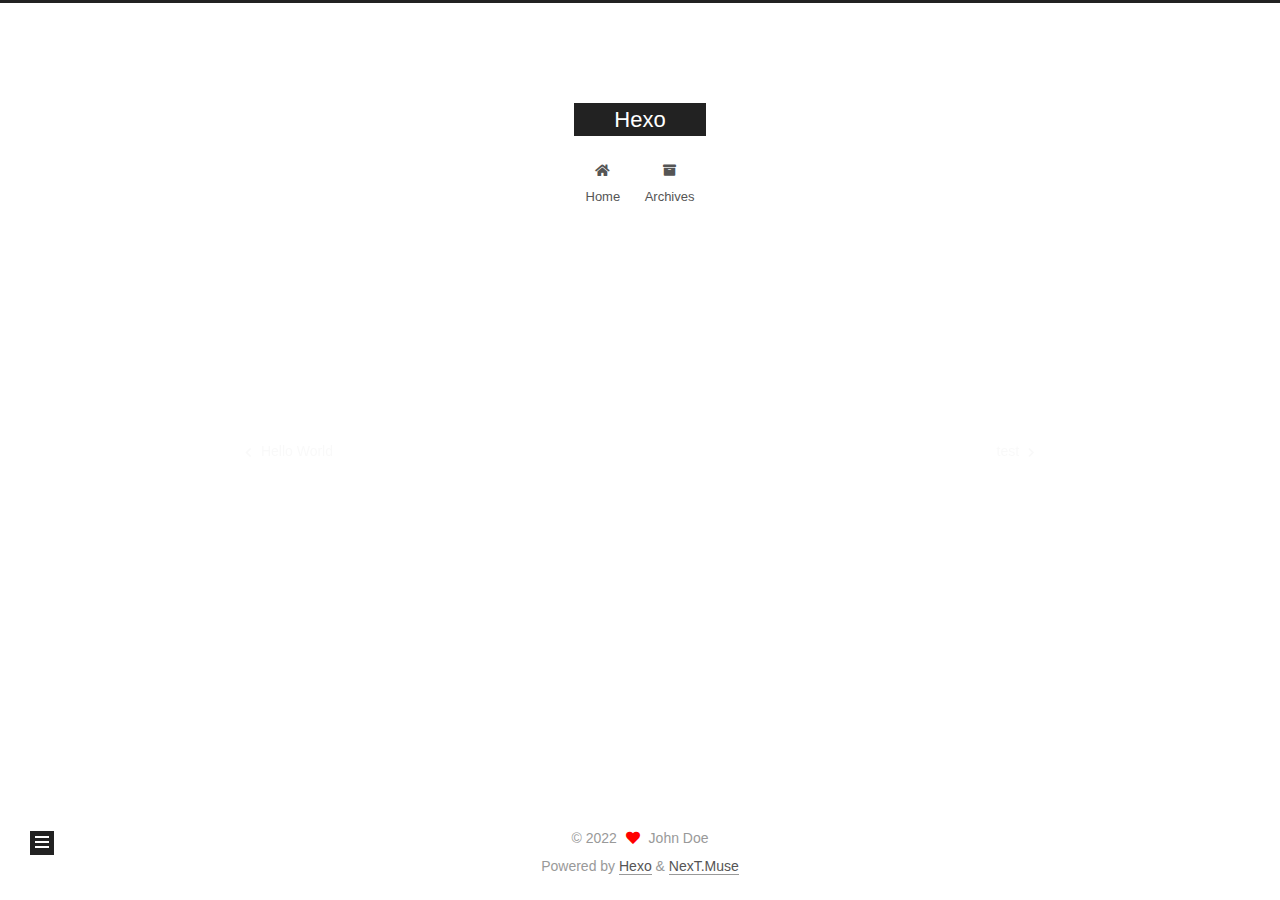
<file: 2022/07/08/index-md/index.html>
<!DOCTYPE html>
<html lang="en">
<head>
  <meta charset="UTF-8">
<meta name="viewport" content="width=device-width, initial-scale=1, maximum-scale=2">
<meta name="theme-color" content="#222">
<meta name="generator" content="Hexo 6.2.0">
  <link rel="apple-touch-icon" sizes="180x180" href="/images/apple-touch-icon-next.png">
  <link rel="icon" type="image/png" sizes="32x32" href="/images/favicon-32x32-next.png">
  <link rel="icon" type="image/png" sizes="16x16" href="/images/favicon-16x16-next.png">
  <link rel="mask-icon" href="/images/logo.svg" color="#222">

<link rel="stylesheet" href="/css/main.css">


<link rel="stylesheet" href="/lib/font-awesome/css/all.min.css">

<script id="hexo-configurations">
    var NexT = window.NexT || {};
    var CONFIG = {"hostname":"example.com","root":"/","scheme":"Muse","version":"7.8.0","exturl":false,"sidebar":{"position":"left","display":"post","padding":18,"offset":12,"onmobile":false},"copycode":{"enable":false,"show_result":false,"style":null},"back2top":{"enable":true,"sidebar":false,"scrollpercent":false},"bookmark":{"enable":false,"color":"#222","save":"auto"},"fancybox":false,"mediumzoom":false,"lazyload":false,"pangu":false,"comments":{"style":"tabs","active":null,"storage":true,"lazyload":false,"nav":null},"algolia":{"hits":{"per_page":10},"labels":{"input_placeholder":"Search for Posts","hits_empty":"We didn't find any results for the search: ${query}","hits_stats":"${hits} results found in ${time} ms"}},"localsearch":{"enable":false,"trigger":"auto","top_n_per_article":1,"unescape":false,"preload":false},"motion":{"enable":true,"async":false,"transition":{"post_block":"fadeIn","post_header":"slideDownIn","post_body":"slideDownIn","coll_header":"slideLeftIn","sidebar":"slideUpIn"}}};
  </script>

  <meta property="og:type" content="article">
<meta property="og:title" content="index.md">
<meta property="og:url" content="http://example.com/2022/07/08/index-md/index.html">
<meta property="og:site_name" content="Hexo">
<meta property="og:locale" content="en_US">
<meta property="article:published_time" content="2022-07-08T12:17:21.000Z">
<meta property="article:modified_time" content="2022-07-08T12:17:21.222Z">
<meta property="article:author" content="John Doe">
<meta name="twitter:card" content="summary">

<link rel="canonical" href="http://example.com/2022/07/08/index-md/">


<script id="page-configurations">
  // https://hexo.io/docs/variables.html
  CONFIG.page = {
    sidebar: "",
    isHome : false,
    isPost : true,
    lang   : 'en'
  };
</script>

  <title>index.md | Hexo</title>
  






  <noscript>
  <style>
  .use-motion .brand,
  .use-motion .menu-item,
  .sidebar-inner,
  .use-motion .post-block,
  .use-motion .pagination,
  .use-motion .comments,
  .use-motion .post-header,
  .use-motion .post-body,
  .use-motion .collection-header { opacity: initial; }

  .use-motion .site-title,
  .use-motion .site-subtitle {
    opacity: initial;
    top: initial;
  }

  .use-motion .logo-line-before i { left: initial; }
  .use-motion .logo-line-after i { right: initial; }
  </style>
</noscript>

</head>

<body itemscope itemtype="http://schema.org/WebPage">
  <div class="container use-motion">
    <div class="headband"></div>

    <header class="header" itemscope itemtype="http://schema.org/WPHeader">
      <div class="header-inner"><div class="site-brand-container">
  <div class="site-nav-toggle">
    <div class="toggle" aria-label="Toggle navigation bar">
      <span class="toggle-line toggle-line-first"></span>
      <span class="toggle-line toggle-line-middle"></span>
      <span class="toggle-line toggle-line-last"></span>
    </div>
  </div>

  <div class="site-meta">

    <a href="/" class="brand" rel="start">
      <span class="logo-line-before"><i></i></span>
      <h1 class="site-title">Hexo</h1>
      <span class="logo-line-after"><i></i></span>
    </a>
  </div>

  <div class="site-nav-right">
    <div class="toggle popup-trigger">
    </div>
  </div>
</div>




<nav class="site-nav">
  <ul id="menu" class="main-menu menu">
        <li class="menu-item menu-item-home">

    <a href="/" rel="section"><i class="fa fa-home fa-fw"></i>Home</a>

  </li>
        <li class="menu-item menu-item-archives">

    <a href="/archives/" rel="section"><i class="fa fa-archive fa-fw"></i>Archives</a>

  </li>
  </ul>
</nav>




</div>
    </header>

    
  <div class="back-to-top">
    <i class="fa fa-arrow-up"></i>
    <span>0%</span>
  </div>


    <main class="main">
      <div class="main-inner">
        <div class="content-wrap">
          

          <div class="content post posts-expand">
            

    
  
  
  <article itemscope itemtype="http://schema.org/Article" class="post-block" lang="en">
    <link itemprop="mainEntityOfPage" href="http://example.com/2022/07/08/index-md/">

    <span hidden itemprop="author" itemscope itemtype="http://schema.org/Person">
      <meta itemprop="image" content="/images/avatar.gif">
      <meta itemprop="name" content="John Doe">
      <meta itemprop="description" content="">
    </span>

    <span hidden itemprop="publisher" itemscope itemtype="http://schema.org/Organization">
      <meta itemprop="name" content="Hexo">
    </span>
      <header class="post-header">
        <h1 class="post-title" itemprop="name headline">
          index.md
        </h1>

        <div class="post-meta">
            <span class="post-meta-item">
              <span class="post-meta-item-icon">
                <i class="far fa-calendar"></i>
              </span>
              <span class="post-meta-item-text">Posted on</span>

              <time title="Created: 2022-07-08 20:17:21" itemprop="dateCreated datePublished" datetime="2022-07-08T20:17:21+08:00">2022-07-08</time>
            </span>

          

        </div>
      </header>

    
    
    
    <div class="post-body" itemprop="articleBody">

      
        
    </div>

    
    
    

      <footer class="post-footer">

        


        
    <div class="post-nav">
      <div class="post-nav-item">
    <a href="/2022/07/08/hello-world/" rel="prev" title="Hello World">
      <i class="fa fa-chevron-left"></i> Hello World
    </a></div>
      <div class="post-nav-item">
    <a href="/2022/07/08/test/" rel="next" title="test">
      test <i class="fa fa-chevron-right"></i>
    </a></div>
    </div>
      </footer>
    
  </article>
  
  
  



          </div>
          

<script>
  window.addEventListener('tabs:register', () => {
    let { activeClass } = CONFIG.comments;
    if (CONFIG.comments.storage) {
      activeClass = localStorage.getItem('comments_active') || activeClass;
    }
    if (activeClass) {
      let activeTab = document.querySelector(`a[href="#comment-${activeClass}"]`);
      if (activeTab) {
        activeTab.click();
      }
    }
  });
  if (CONFIG.comments.storage) {
    window.addEventListener('tabs:click', event => {
      if (!event.target.matches('.tabs-comment .tab-content .tab-pane')) return;
      let commentClass = event.target.classList[1];
      localStorage.setItem('comments_active', commentClass);
    });
  }
</script>

        </div>
          
  
  <div class="toggle sidebar-toggle">
    <span class="toggle-line toggle-line-first"></span>
    <span class="toggle-line toggle-line-middle"></span>
    <span class="toggle-line toggle-line-last"></span>
  </div>

  <aside class="sidebar">
    <div class="sidebar-inner">

      <ul class="sidebar-nav motion-element">
        <li class="sidebar-nav-toc">
          Table of Contents
        </li>
        <li class="sidebar-nav-overview">
          Overview
        </li>
      </ul>

      <!--noindex-->
      <div class="post-toc-wrap sidebar-panel">
      </div>
      <!--/noindex-->

      <div class="site-overview-wrap sidebar-panel">
        <div class="site-author motion-element" itemprop="author" itemscope itemtype="http://schema.org/Person">
  <p class="site-author-name" itemprop="name">John Doe</p>
  <div class="site-description" itemprop="description"></div>
</div>
<div class="site-state-wrap motion-element">
  <nav class="site-state">
      <div class="site-state-item site-state-posts">
          <a href="/archives/">
        
          <span class="site-state-item-count">3</span>
          <span class="site-state-item-name">posts</span>
        </a>
      </div>
  </nav>
</div>



      </div>

    </div>
  </aside>
  <div id="sidebar-dimmer"></div>


      </div>
    </main>

    <footer class="footer">
      <div class="footer-inner">
        

        

<div class="copyright">
  
  &copy; 
  <span itemprop="copyrightYear">2022</span>
  <span class="with-love">
    <i class="fa fa-heart"></i>
  </span>
  <span class="author" itemprop="copyrightHolder">John Doe</span>
</div>
  <div class="powered-by">Powered by <a href="https://hexo.io/" class="theme-link" rel="noopener" target="_blank">Hexo</a> & <a href="https://muse.theme-next.org/" class="theme-link" rel="noopener" target="_blank">NexT.Muse</a>
  </div>

        








      </div>
    </footer>
  </div>

  
  <script src="/lib/anime.min.js"></script>
  <script src="/lib/velocity/velocity.min.js"></script>
  <script src="/lib/velocity/velocity.ui.min.js"></script>

<script src="/js/utils.js"></script>

<script src="/js/motion.js"></script>


<script src="/js/schemes/muse.js"></script>


<script src="/js/next-boot.js"></script>




  















  

  

</body>
</html>
</file>
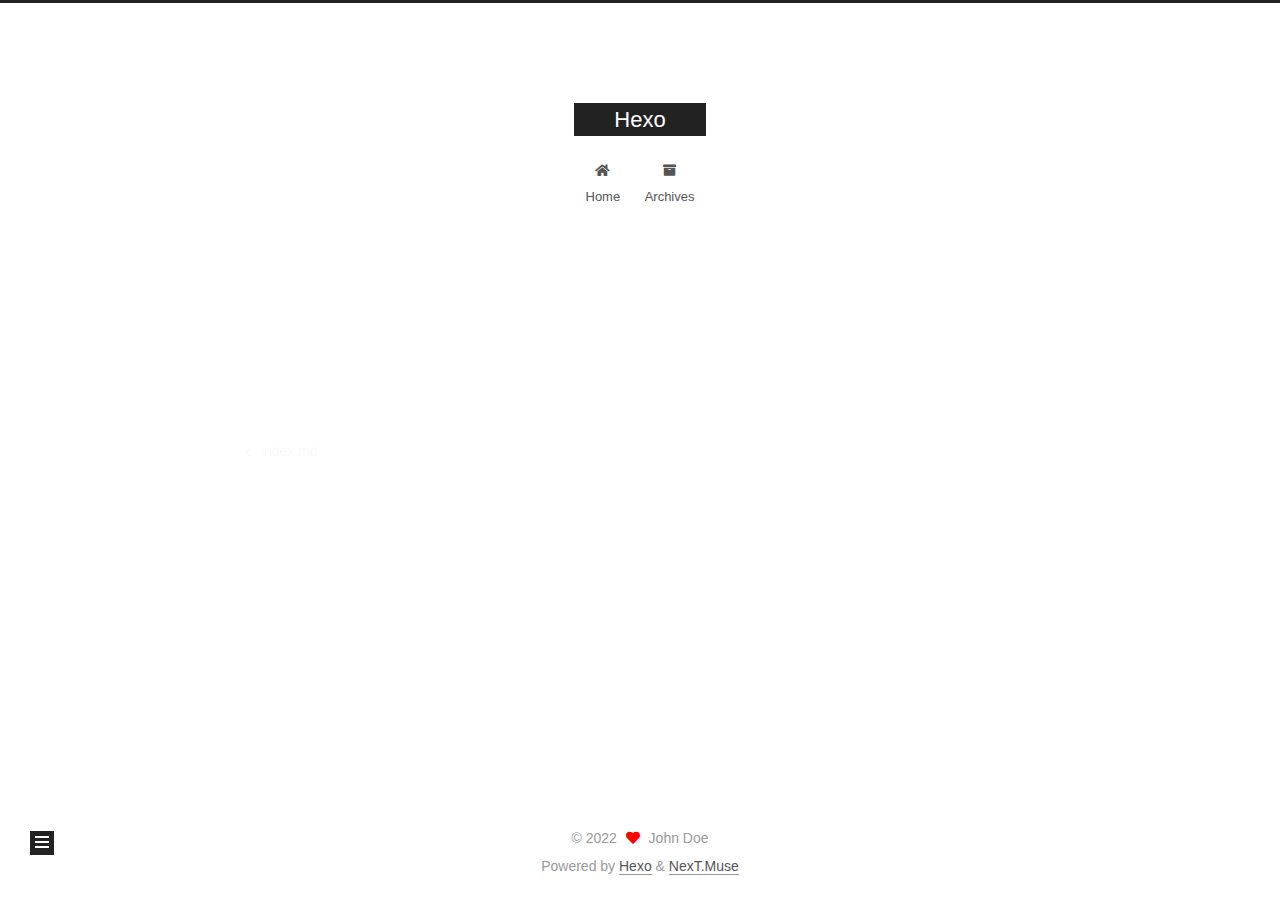
<file: 2022/07/08/test/index.html>
<!DOCTYPE html>
<html lang="en">
<head>
  <meta charset="UTF-8">
<meta name="viewport" content="width=device-width, initial-scale=1, maximum-scale=2">
<meta name="theme-color" content="#222">
<meta name="generator" content="Hexo 6.2.0">
  <link rel="apple-touch-icon" sizes="180x180" href="/images/apple-touch-icon-next.png">
  <link rel="icon" type="image/png" sizes="32x32" href="/images/favicon-32x32-next.png">
  <link rel="icon" type="image/png" sizes="16x16" href="/images/favicon-16x16-next.png">
  <link rel="mask-icon" href="/images/logo.svg" color="#222">

<link rel="stylesheet" href="/css/main.css">


<link rel="stylesheet" href="/lib/font-awesome/css/all.min.css">

<script id="hexo-configurations">
    var NexT = window.NexT || {};
    var CONFIG = {"hostname":"example.com","root":"/","scheme":"Muse","version":"7.8.0","exturl":false,"sidebar":{"position":"left","display":"post","padding":18,"offset":12,"onmobile":false},"copycode":{"enable":false,"show_result":false,"style":null},"back2top":{"enable":true,"sidebar":false,"scrollpercent":false},"bookmark":{"enable":false,"color":"#222","save":"auto"},"fancybox":false,"mediumzoom":false,"lazyload":false,"pangu":false,"comments":{"style":"tabs","active":null,"storage":true,"lazyload":false,"nav":null},"algolia":{"hits":{"per_page":10},"labels":{"input_placeholder":"Search for Posts","hits_empty":"We didn't find any results for the search: ${query}","hits_stats":"${hits} results found in ${time} ms"}},"localsearch":{"enable":false,"trigger":"auto","top_n_per_article":1,"unescape":false,"preload":false},"motion":{"enable":true,"async":false,"transition":{"post_block":"fadeIn","post_header":"slideDownIn","post_body":"slideDownIn","coll_header":"slideLeftIn","sidebar":"slideUpIn"}}};
  </script>

  <meta property="og:type" content="article">
<meta property="og:title" content="test">
<meta property="og:url" content="http://example.com/2022/07/08/test/index.html">
<meta property="og:site_name" content="Hexo">
<meta property="og:locale" content="en_US">
<meta property="article:published_time" content="2022-07-08T12:37:53.000Z">
<meta property="article:modified_time" content="2022-07-08T12:37:53.227Z">
<meta property="article:author" content="John Doe">
<meta name="twitter:card" content="summary">

<link rel="canonical" href="http://example.com/2022/07/08/test/">


<script id="page-configurations">
  // https://hexo.io/docs/variables.html
  CONFIG.page = {
    sidebar: "",
    isHome : false,
    isPost : true,
    lang   : 'en'
  };
</script>

  <title>test | Hexo</title>
  






  <noscript>
  <style>
  .use-motion .brand,
  .use-motion .menu-item,
  .sidebar-inner,
  .use-motion .post-block,
  .use-motion .pagination,
  .use-motion .comments,
  .use-motion .post-header,
  .use-motion .post-body,
  .use-motion .collection-header { opacity: initial; }

  .use-motion .site-title,
  .use-motion .site-subtitle {
    opacity: initial;
    top: initial;
  }

  .use-motion .logo-line-before i { left: initial; }
  .use-motion .logo-line-after i { right: initial; }
  </style>
</noscript>

</head>

<body itemscope itemtype="http://schema.org/WebPage">
  <div class="container use-motion">
    <div class="headband"></div>

    <header class="header" itemscope itemtype="http://schema.org/WPHeader">
      <div class="header-inner"><div class="site-brand-container">
  <div class="site-nav-toggle">
    <div class="toggle" aria-label="Toggle navigation bar">
      <span class="toggle-line toggle-line-first"></span>
      <span class="toggle-line toggle-line-middle"></span>
      <span class="toggle-line toggle-line-last"></span>
    </div>
  </div>

  <div class="site-meta">

    <a href="/" class="brand" rel="start">
      <span class="logo-line-before"><i></i></span>
      <h1 class="site-title">Hexo</h1>
      <span class="logo-line-after"><i></i></span>
    </a>
  </div>

  <div class="site-nav-right">
    <div class="toggle popup-trigger">
    </div>
  </div>
</div>




<nav class="site-nav">
  <ul id="menu" class="main-menu menu">
        <li class="menu-item menu-item-home">

    <a href="/" rel="section"><i class="fa fa-home fa-fw"></i>Home</a>

  </li>
        <li class="menu-item menu-item-archives">

    <a href="/archives/" rel="section"><i class="fa fa-archive fa-fw"></i>Archives</a>

  </li>
  </ul>
</nav>




</div>
    </header>

    
  <div class="back-to-top">
    <i class="fa fa-arrow-up"></i>
    <span>0%</span>
  </div>


    <main class="main">
      <div class="main-inner">
        <div class="content-wrap">
          

          <div class="content post posts-expand">
            

    
  
  
  <article itemscope itemtype="http://schema.org/Article" class="post-block" lang="en">
    <link itemprop="mainEntityOfPage" href="http://example.com/2022/07/08/test/">

    <span hidden itemprop="author" itemscope itemtype="http://schema.org/Person">
      <meta itemprop="image" content="/images/avatar.gif">
      <meta itemprop="name" content="John Doe">
      <meta itemprop="description" content="">
    </span>

    <span hidden itemprop="publisher" itemscope itemtype="http://schema.org/Organization">
      <meta itemprop="name" content="Hexo">
    </span>
      <header class="post-header">
        <h1 class="post-title" itemprop="name headline">
          test
        </h1>

        <div class="post-meta">
            <span class="post-meta-item">
              <span class="post-meta-item-icon">
                <i class="far fa-calendar"></i>
              </span>
              <span class="post-meta-item-text">Posted on</span>

              <time title="Created: 2022-07-08 20:37:53" itemprop="dateCreated datePublished" datetime="2022-07-08T20:37:53+08:00">2022-07-08</time>
            </span>

          

        </div>
      </header>

    
    
    
    <div class="post-body" itemprop="articleBody">

      
        
    </div>

    
    
    

      <footer class="post-footer">

        


        
    <div class="post-nav">
      <div class="post-nav-item">
    <a href="/2022/07/08/index-md/" rel="prev" title="index.md">
      <i class="fa fa-chevron-left"></i> index.md
    </a></div>
      <div class="post-nav-item"></div>
    </div>
      </footer>
    
  </article>
  
  
  



          </div>
          

<script>
  window.addEventListener('tabs:register', () => {
    let { activeClass } = CONFIG.comments;
    if (CONFIG.comments.storage) {
      activeClass = localStorage.getItem('comments_active') || activeClass;
    }
    if (activeClass) {
      let activeTab = document.querySelector(`a[href="#comment-${activeClass}"]`);
      if (activeTab) {
        activeTab.click();
      }
    }
  });
  if (CONFIG.comments.storage) {
    window.addEventListener('tabs:click', event => {
      if (!event.target.matches('.tabs-comment .tab-content .tab-pane')) return;
      let commentClass = event.target.classList[1];
      localStorage.setItem('comments_active', commentClass);
    });
  }
</script>

        </div>
          
  
  <div class="toggle sidebar-toggle">
    <span class="toggle-line toggle-line-first"></span>
    <span class="toggle-line toggle-line-middle"></span>
    <span class="toggle-line toggle-line-last"></span>
  </div>

  <aside class="sidebar">
    <div class="sidebar-inner">

      <ul class="sidebar-nav motion-element">
        <li class="sidebar-nav-toc">
          Table of Contents
        </li>
        <li class="sidebar-nav-overview">
          Overview
        </li>
      </ul>

      <!--noindex-->
      <div class="post-toc-wrap sidebar-panel">
      </div>
      <!--/noindex-->

      <div class="site-overview-wrap sidebar-panel">
        <div class="site-author motion-element" itemprop="author" itemscope itemtype="http://schema.org/Person">
  <p class="site-author-name" itemprop="name">John Doe</p>
  <div class="site-description" itemprop="description"></div>
</div>
<div class="site-state-wrap motion-element">
  <nav class="site-state">
      <div class="site-state-item site-state-posts">
          <a href="/archives/">
        
          <span class="site-state-item-count">3</span>
          <span class="site-state-item-name">posts</span>
        </a>
      </div>
  </nav>
</div>



      </div>

    </div>
  </aside>
  <div id="sidebar-dimmer"></div>


      </div>
    </main>

    <footer class="footer">
      <div class="footer-inner">
        

        

<div class="copyright">
  
  &copy; 
  <span itemprop="copyrightYear">2022</span>
  <span class="with-love">
    <i class="fa fa-heart"></i>
  </span>
  <span class="author" itemprop="copyrightHolder">John Doe</span>
</div>
  <div class="powered-by">Powered by <a href="https://hexo.io/" class="theme-link" rel="noopener" target="_blank">Hexo</a> & <a href="https://muse.theme-next.org/" class="theme-link" rel="noopener" target="_blank">NexT.Muse</a>
  </div>

        








      </div>
    </footer>
  </div>

  
  <script src="/lib/anime.min.js"></script>
  <script src="/lib/velocity/velocity.min.js"></script>
  <script src="/lib/velocity/velocity.ui.min.js"></script>

<script src="/js/utils.js"></script>

<script src="/js/motion.js"></script>


<script src="/js/schemes/muse.js"></script>


<script src="/js/next-boot.js"></script>




  















  

  

</body>
</html>
</file>
<file: css/main.css>
:root {
  --body-bg-color: #fff;
  --content-bg-color: #fff;
  --card-bg-color: #f5f5f5;
  --text-color: #555;
  --blockquote-color: #666;
  --link-color: #555;
  --link-hover-color: #222;
  --brand-color: #fff;
  --brand-hover-color: #fff;
  --table-row-odd-bg-color: #f9f9f9;
  --table-row-hover-bg-color: #f5f5f5;
  --menu-item-bg-color: #f5f5f5;
  --btn-default-bg: #222;
  --btn-default-color: #fff;
  --btn-default-border-color: #222;
  --btn-default-hover-bg: #fff;
  --btn-default-hover-color: #222;
  --btn-default-hover-border-color: #222;
}
html {
  line-height: 1.15; /* 1 */
  -webkit-text-size-adjust: 100%; /* 2 */
}
body {
  margin: 0;
}
main {
  display: block;
}
h1 {
  font-size: 2em;
  margin: 0.67em 0;
}
hr {
  box-sizing: content-box; /* 1 */
  height: 0; /* 1 */
  overflow: visible; /* 2 */
}
pre {
  font-family: monospace, monospace; /* 1 */
  font-size: 1em; /* 2 */
}
a {
  background: transparent;
}
abbr[title] {
  border-bottom: none; /* 1 */
  text-decoration: underline; /* 2 */
  text-decoration: underline dotted; /* 2 */
}
b,
strong {
  font-weight: bolder;
}
code,
kbd,
samp {
  font-family: monospace, monospace; /* 1 */
  font-size: 1em; /* 2 */
}
small {
  font-size: 80%;
}
sub,
sup {
  font-size: 75%;
  line-height: 0;
  position: relative;
  vertical-align: baseline;
}
sub {
  bottom: -0.25em;
}
sup {
  top: -0.5em;
}
img {
  border-style: none;
}
button,
input,
optgroup,
select,
textarea {
  font-family: inherit; /* 1 */
  font-size: 100%; /* 1 */
  line-height: 1.15; /* 1 */
  margin: 0; /* 2 */
}
button,
input {
/* 1 */
  overflow: visible;
}
button,
select {
/* 1 */
  text-transform: none;
}
button,
[type='button'],
[type='reset'],
[type='submit'] {
  -webkit-appearance: button;
}
button::-moz-focus-inner,
[type='button']::-moz-focus-inner,
[type='reset']::-moz-focus-inner,
[type='submit']::-moz-focus-inner {
  border-style: none;
  padding: 0;
}
button:-moz-focusring,
[type='button']:-moz-focusring,
[type='reset']:-moz-focusring,
[type='submit']:-moz-focusring {
  outline: 1px dotted ButtonText;
}
fieldset {
  padding: 0.35em 0.75em 0.625em;
}
legend {
  box-sizing: border-box; /* 1 */
  color: inherit; /* 2 */
  display: table; /* 1 */
  max-width: 100%; /* 1 */
  padding: 0; /* 3 */
  white-space: normal; /* 1 */
}
progress {
  vertical-align: baseline;
}
textarea {
  overflow: auto;
}
[type='checkbox'],
[type='radio'] {
  box-sizing: border-box; /* 1 */
  padding: 0; /* 2 */
}
[type='number']::-webkit-inner-spin-button,
[type='number']::-webkit-outer-spin-button {
  height: auto;
}
[type='search'] {
  outline-offset: -2px; /* 2 */
  -webkit-appearance: textfield; /* 1 */
}
[type='search']::-webkit-search-decoration {
  -webkit-appearance: none;
}
::-webkit-file-upload-button {
  font: inherit; /* 2 */
  -webkit-appearance: button; /* 1 */
}
details {
  display: block;
}
summary {
  display: list-item;
}
template {
  display: none;
}
[hidden] {
  display: none;
}
::selection {
  background: #262a30;
  color: #eee;
}
html,
body {
  height: 100%;
}
body {
  background: var(--body-bg-color);
  color: var(--text-color);
  font-family: 'Lato', "PingFang SC", "Microsoft YaHei", sans-serif;
  font-size: 1em;
  line-height: 2;
}
@media (max-width: 991px) {
  body {
    padding-left: 0 !important;
    padding-right: 0 !important;
  }
}
h1,
h2,
h3,
h4,
h5,
h6 {
  font-family: 'Lato', "PingFang SC", "Microsoft YaHei", sans-serif;
  font-weight: bold;
  line-height: 1.5;
  margin: 20px 0 15px;
}
h1 {
  font-size: 1.5em;
}
h2 {
  font-size: 1.375em;
}
h3 {
  font-size: 1.25em;
}
h4 {
  font-size: 1.125em;
}
h5 {
  font-size: 1em;
}
h6 {
  font-size: 0.875em;
}
p {
  margin: 0 0 20px 0;
}
a,
span.exturl {
  border-bottom: 1px solid #999;
  color: var(--link-color);
  outline: 0;
  text-decoration: none;
  overflow-wrap: break-word;
  word-wrap: break-word;
  cursor: pointer;
}
a:hover,
span.exturl:hover {
  border-bottom-color: var(--link-hover-color);
  color: var(--link-hover-color);
}
iframe,
img,
video {
  display: block;
  margin-left: auto;
  margin-right: auto;
  max-width: 100%;
}
hr {
  background-image: repeating-linear-gradient(-45deg, #ddd, #ddd 4px, transparent 4px, transparent 8px);
  border: 0;
  height: 3px;
  margin: 40px 0;
}
blockquote {
  border-left: 4px solid #ddd;
  color: var(--blockquote-color);
  margin: 0;
  padding: 0 15px;
}
blockquote cite::before {
  content: '-';
  padding: 0 5px;
}
dt {
  font-weight: bold;
}
dd {
  margin: 0;
  padding: 0;
}
kbd {
  background-color: #f5f5f5;
  background-image: linear-gradient(#eee, #fff, #eee);
  border: 1px solid #ccc;
  border-radius: 0.2em;
  box-shadow: 0.1em 0.1em 0.2em rgba(0,0,0,0.1);
  color: #555;
  font-family: inherit;
  padding: 0.1em 0.3em;
  white-space: nowrap;
}
.table-container {
  overflow: auto;
}
table {
  border-collapse: collapse;
  border-spacing: 0;
  font-size: 0.875em;
  margin: 0 0 20px 0;
  width: 100%;
}
tbody tr:nth-of-type(odd) {
  background: var(--table-row-odd-bg-color);
}
tbody tr:hover {
  background: var(--table-row-hover-bg-color);
}
caption,
th,
td {
  font-weight: normal;
  padding: 8px;
  vertical-align: middle;
}
th,
td {
  border: 1px solid #ddd;
  border-bottom: 3px solid #ddd;
}
th {
  font-weight: 700;
  padding-bottom: 10px;
}
td {
  border-bottom-width: 1px;
}
.btn {
  background: var(--btn-default-bg);
  border: 2px solid var(--btn-default-border-color);
  border-radius: 0;
  color: var(--btn-default-color);
  display: inline-block;
  font-size: 0.875em;
  line-height: 2;
  padding: 0 20px;
  text-decoration: none;
  transition-property: background-color;
  transition-delay: 0s;
  transition-duration: 0.2s;
  transition-timing-function: ease-in-out;
}
.btn:hover {
  background: var(--btn-default-hover-bg);
  border-color: var(--btn-default-hover-border-color);
  color: var(--btn-default-hover-color);
}
.btn + .btn {
  margin: 0 0 8px 8px;
}
.btn .fa-fw {
  text-align: left;
  width: 1.285714285714286em;
}
.toggle {
  line-height: 0;
}
.toggle .toggle-line {
  background: #fff;
  display: inline-block;
  height: 2px;
  left: 0;
  position: relative;
  top: 0;
  transition: all 0.4s;
  vertical-align: top;
  width: 100%;
}
.toggle .toggle-line:not(:first-child) {
  margin-top: 3px;
}
.toggle.toggle-arrow .toggle-line-first {
  left: 50%;
  top: 2px;
  transform: rotate(45deg);
  width: 50%;
}
.toggle.toggle-arrow .toggle-line-middle {
  left: 2px;
  width: 90%;
}
.toggle.toggle-arrow .toggle-line-last {
  left: 50%;
  top: -2px;
  transform: rotate(-45deg);
  width: 50%;
}
.toggle.toggle-close .toggle-line-first {
  transform: rotate(-45deg);
  top: 5px;
}
.toggle.toggle-close .toggle-line-middle {
  opacity: 0;
}
.toggle.toggle-close .toggle-line-last {
  transform: rotate(45deg);
  top: -5px;
}
.highlight,
pre {
  background: #f7f7f7;
  color: #4d4d4c;
  line-height: 1.6;
  margin: 0 auto 20px;
}
pre,
code {
  font-family: consolas, Menlo, monospace, "PingFang SC", "Microsoft YaHei";
}
code {
  background: #eee;
  border-radius: 3px;
  color: #555;
  padding: 2px 4px;
  overflow-wrap: break-word;
  word-wrap: break-word;
}
.highlight *::selection {
  background: #d6d6d6;
}
.highlight pre {
  border: 0;
  margin: 0;
  padding: 10px 0;
}
.highlight table {
  border: 0;
  margin: 0;
  width: auto;
}
.highlight td {
  border: 0;
  padding: 0;
}
.highlight figcaption {
  background: #eff2f3;
  color: #4d4d4c;
  display: flex;
  font-size: 0.875em;
  justify-content: space-between;
  line-height: 1.2;
  padding: 0.5em;
}
.highlight figcaption a {
  color: #4d4d4c;
}
.highlight figcaption a:hover {
  border-bottom-color: #4d4d4c;
}
.highlight .gutter {
  -moz-user-select: none;
  -ms-user-select: none;
  -webkit-user-select: none;
  user-select: none;
}
.highlight .gutter pre {
  background: #eff2f3;
  color: #869194;
  padding-left: 10px;
  padding-right: 10px;
  text-align: right;
}
.highlight .code pre {
  background: #f7f7f7;
  padding-left: 10px;
  width: 100%;
}
.gist table {
  width: auto;
}
.gist table td {
  border: 0;
}
pre {
  overflow: auto;
  padding: 10px;
}
pre code {
  background: none;
  color: #4d4d4c;
  font-size: 0.875em;
  padding: 0;
  text-shadow: none;
}
pre .deletion {
  background: #fdd;
}
pre .addition {
  background: #dfd;
}
pre .meta {
  color: #eab700;
  -moz-user-select: none;
  -ms-user-select: none;
  -webkit-user-select: none;
  user-select: none;
}
pre .comment {
  color: #8e908c;
}
pre .variable,
pre .attribute,
pre .tag,
pre .name,
pre .regexp,
pre .ruby .constant,
pre .xml .tag .title,
pre .xml .pi,
pre .xml .doctype,
pre .html .doctype,
pre .css .id,
pre .css .class,
pre .css .pseudo {
  color: #c82829;
}
pre .number,
pre .preprocessor,
pre .built_in,
pre .builtin-name,
pre .literal,
pre .params,
pre .constant,
pre .command {
  color: #f5871f;
}
pre .ruby .class .title,
pre .css .rules .attribute,
pre .string,
pre .symbol,
pre .value,
pre .inheritance,
pre .header,
pre .ruby .symbol,
pre .xml .cdata,
pre .special,
pre .formula {
  color: #718c00;
}
pre .title,
pre .css .hexcolor {
  color: #3e999f;
}
pre .function,
pre .python .decorator,
pre .python .title,
pre .ruby .function .title,
pre .ruby .title .keyword,
pre .perl .sub,
pre .javascript .title,
pre .coffeescript .title {
  color: #4271ae;
}
pre .keyword,
pre .javascript .function {
  color: #8959a8;
}
.blockquote-center {
  border-left: none;
  margin: 40px 0;
  padding: 0;
  position: relative;
  text-align: center;
}
.blockquote-center .fa {
  display: block;
  opacity: 0.6;
  position: absolute;
  width: 100%;
}
.blockquote-center .fa-quote-left {
  border-top: 1px solid #ccc;
  text-align: left;
  top: -20px;
}
.blockquote-center .fa-quote-right {
  border-bottom: 1px solid #ccc;
  text-align: right;
  bottom: -20px;
}
.blockquote-center p,
.blockquote-center div {
  text-align: center;
}
.post-body .group-picture img {
  margin: 0 auto;
  padding: 0 3px;
}
.group-picture-row {
  margin-bottom: 6px;
  overflow: hidden;
}
.group-picture-column {
  float: left;
  margin-bottom: 10px;
}
.post-body .label {
  color: #555;
  display: inline;
  padding: 0 2px;
}
.post-body .label.default {
  background: #f0f0f0;
}
.post-body .label.primary {
  background: #efe6f7;
}
.post-body .label.info {
  background: #e5f2f8;
}
.post-body .label.success {
  background: #e7f4e9;
}
.post-body .label.warning {
  background: #fcf6e1;
}
.post-body .label.danger {
  background: #fae8eb;
}
.post-body .tabs {
  margin-bottom: 20px;
}
.post-body .tabs,
.tabs-comment {
  display: block;
  padding-top: 10px;
  position: relative;
}
.post-body .tabs ul.nav-tabs,
.tabs-comment ul.nav-tabs {
  display: flex;
  flex-wrap: wrap;
  margin: 0;
  margin-bottom: -1px;
  padding: 0;
}
@media (max-width: 413px) {
  .post-body .tabs ul.nav-tabs,
  .tabs-comment ul.nav-tabs {
    display: block;
    margin-bottom: 5px;
  }
}
.post-body .tabs ul.nav-tabs li.tab,
.tabs-comment ul.nav-tabs li.tab {
  border-bottom: 1px solid #ddd;
  border-left: 1px solid transparent;
  border-right: 1px solid transparent;
  border-top: 3px solid transparent;
  flex-grow: 1;
  list-style-type: none;
  border-radius: 0 0 0 0;
}
@media (max-width: 413px) {
  .post-body .tabs ul.nav-tabs li.tab,
  .tabs-comment ul.nav-tabs li.tab {
    border-bottom: 1px solid transparent;
    border-left: 3px solid transparent;
    border-right: 1px solid transparent;
    border-top: 1px solid transparent;
  }
}
@media (max-width: 413px) {
  .post-body .tabs ul.nav-tabs li.tab,
  .tabs-comment ul.nav-tabs li.tab {
    border-radius: 0;
  }
}
.post-body .tabs ul.nav-tabs li.tab a,
.tabs-comment ul.nav-tabs li.tab a {
  border-bottom: initial;
  display: block;
  line-height: 1.8;
  outline: 0;
  padding: 0.25em 0.75em;
  text-align: center;
  transition-delay: 0s;
  transition-duration: 0.2s;
  transition-timing-function: ease-out;
}
.post-body .tabs ul.nav-tabs li.tab a i,
.tabs-comment ul.nav-tabs li.tab a i {
  width: 1.285714285714286em;
}
.post-body .tabs ul.nav-tabs li.tab.active,
.tabs-comment ul.nav-tabs li.tab.active {
  border-bottom: 1px solid transparent;
  border-left: 1px solid #ddd;
  border-right: 1px solid #ddd;
  border-top: 3px solid #fc6423;
}
@media (max-width: 413px) {
  .post-body .tabs ul.nav-tabs li.tab.active,
  .tabs-comment ul.nav-tabs li.tab.active {
    border-bottom: 1px solid #ddd;
    border-left: 3px solid #fc6423;
    border-right: 1px solid #ddd;
    border-top: 1px solid #ddd;
  }
}
.post-body .tabs ul.nav-tabs li.tab.active a,
.tabs-comment ul.nav-tabs li.tab.active a {
  color: var(--link-color);
  cursor: default;
}
.post-body .tabs .tab-content .tab-pane,
.tabs-comment .tab-content .tab-pane {
  border: 1px solid #ddd;
  border-top: 0;
  padding: 20px 20px 0 20px;
  border-radius: 0;
}
.post-body .tabs .tab-content .tab-pane:not(.active),
.tabs-comment .tab-content .tab-pane:not(.active) {
  display: none;
}
.post-body .tabs .tab-content .tab-pane.active,
.tabs-comment .tab-content .tab-pane.active {
  display: block;
}
.post-body .tabs .tab-content .tab-pane.active:nth-of-type(1),
.tabs-comment .tab-content .tab-pane.active:nth-of-type(1) {
  border-radius: 0 0 0 0;
}
@media (max-width: 413px) {
  .post-body .tabs .tab-content .tab-pane.active:nth-of-type(1),
  .tabs-comment .tab-content .tab-pane.active:nth-of-type(1) {
    border-radius: 0;
  }
}
.post-body .note {
  border-radius: 3px;
  margin-bottom: 20px;
  padding: 1em;
  position: relative;
  border: 1px solid #eee;
  border-left-width: 5px;
}
.post-body .note h2,
.post-body .note h3,
.post-body .note h4,
.post-body .note h5,
.post-body .note h6 {
  margin-top: 0;
  border-bottom: initial;
  margin-bottom: 0;
  padding-top: 0;
}
.post-body .note p:first-child,
.post-body .note ul:first-child,
.post-body .note ol:first-child,
.post-body .note table:first-child,
.post-body .note pre:first-child,
.post-body .note blockquote:first-child,
.post-body .note img:first-child {
  margin-top: 0;
}
.post-body .note p:last-child,
.post-body .note ul:last-child,
.post-body .note ol:last-child,
.post-body .note table:last-child,
.post-body .note pre:last-child,
.post-body .note blockquote:last-child,
.post-body .note img:last-child {
  margin-bottom: 0;
}
.post-body .note.default {
  border-left-color: #777;
}
.post-body .note.default h2,
.post-body .note.default h3,
.post-body .note.default h4,
.post-body .note.default h5,
.post-body .note.default h6 {
  color: #777;
}
.post-body .note.primary {
  border-left-color: #6f42c1;
}
.post-body .note.primary h2,
.post-body .note.primary h3,
.post-body .note.primary h4,
.post-body .note.primary h5,
.post-body .note.primary h6 {
  color: #6f42c1;
}
.post-body .note.info {
  border-left-color: #428bca;
}
.post-body .note.info h2,
.post-body .note.info h3,
.post-body .note.info h4,
.post-body .note.info h5,
.post-body .note.info h6 {
  color: #428bca;
}
.post-body .note.success {
  border-left-color: #5cb85c;
}
.post-body .note.success h2,
.post-body .note.success h3,
.post-body .note.success h4,
.post-body .note.success h5,
.post-body .note.success h6 {
  color: #5cb85c;
}
.post-body .note.warning {
  border-left-color: #f0ad4e;
}
.post-body .note.warning h2,
.post-body .note.warning h3,
.post-body .note.warning h4,
.post-body .note.warning h5,
.post-body .note.warning h6 {
  color: #f0ad4e;
}
.post-body .note.danger {
  border-left-color: #d9534f;
}
.post-body .note.danger h2,
.post-body .note.danger h3,
.post-body .note.danger h4,
.post-body .note.danger h5,
.post-body .note.danger h6 {
  color: #d9534f;
}
.pagination .prev,
.pagination .next,
.pagination .page-number,
.pagination .space {
  display: inline-block;
  margin: 0 10px;
  padding: 0 11px;
  position: relative;
  top: -1px;
}
@media (max-width: 767px) {
  .pagination .prev,
  .pagination .next,
  .pagination .page-number,
  .pagination .space {
    margin: 0 5px;
  }
}
.pagination {
  border-top: 1px solid #eee;
  margin: 120px 0 0;
  text-align: center;
}
.pagination .prev,
.pagination .next,
.pagination .page-number {
  border-bottom: 0;
  border-top: 1px solid #eee;
  transition-property: border-color;
  transition-delay: 0s;
  transition-duration: 0.2s;
  transition-timing-function: ease-in-out;
}
.pagination .prev:hover,
.pagination .next:hover,
.pagination .page-number:hover {
  border-top-color: #222;
}
.pagination .space {
  margin: 0;
  padding: 0;
}
.pagination .prev {
  margin-left: 0;
}
.pagination .next {
  margin-right: 0;
}
.pagination .page-number.current {
  background: #ccc;
  border-top-color: #ccc;
  color: #fff;
}
@media (max-width: 767px) {
  .pagination {
    border-top: none;
  }
  .pagination .prev,
  .pagination .next,
  .pagination .page-number {
    border-bottom: 1px solid #eee;
    border-top: 0;
    margin-bottom: 10px;
    padding: 0 10px;
  }
  .pagination .prev:hover,
  .pagination .next:hover,
  .pagination .page-number:hover {
    border-bottom-color: #222;
  }
}
.comments {
  margin-top: 60px;
  overflow: hidden;
}
.comment-button-group {
  display: flex;
  flex-wrap: wrap-reverse;
  justify-content: center;
  margin: 1em 0;
}
.comment-button-group .comment-button {
  margin: 0.1em 0.2em;
}
.comment-button-group .comment-button.active {
  background: var(--btn-default-hover-bg);
  border-color: var(--btn-default-hover-border-color);
  color: var(--btn-default-hover-color);
}
.comment-position {
  display: none;
}
.comment-position.active {
  display: block;
}
.tabs-comment {
  background: var(--content-bg-color);
  margin-top: 4em;
  padding-top: 0;
}
.tabs-comment .comments {
  border: 0;
  box-shadow: none;
  margin-top: 0;
  padding-top: 0;
}
.container {
  min-height: 100%;
  position: relative;
}
.main-inner {
  margin: 0 auto;
  width: 700px;
}
@media (min-width: 1200px) {
  .main-inner {
    width: 800px;
  }
}
@media (min-width: 1600px) {
  .main-inner {
    width: 900px;
  }
}
@media (max-width: 767px) {
  .content-wrap {
    padding: 0 20px;
  }
}
.header {
  background: transparent;
}
.header-inner {
  margin: 0 auto;
  width: 700px;
}
@media (min-width: 1200px) {
  .header-inner {
    width: 800px;
  }
}
@media (min-width: 1600px) {
  .header-inner {
    width: 900px;
  }
}
.site-brand-container {
  display: flex;
  flex-shrink: 0;
  padding: 0 10px;
}
.headband {
  background: #222;
  height: 3px;
}
.site-meta {
  flex-grow: 1;
  text-align: center;
}
@media (max-width: 767px) {
  .site-meta {
    text-align: center;
  }
}
.brand {
  border-bottom: none;
  color: var(--brand-color);
  display: inline-block;
  line-height: 1.375em;
  padding: 0 40px;
  position: relative;
}
.brand:hover {
  color: var(--brand-hover-color);
}
.site-title {
  font-family: 'Lato', "PingFang SC", "Microsoft YaHei", sans-serif;
  font-size: 1.375em;
  font-weight: normal;
  margin: 0;
}
.site-subtitle {
  color: #999;
  font-size: 0.8125em;
  margin: 10px 0;
}
.use-motion .brand {
  opacity: 0;
}
.use-motion .site-title,
.use-motion .site-subtitle,
.use-motion .custom-logo-image {
  opacity: 0;
  position: relative;
  top: -10px;
}
.site-nav-toggle,
.site-nav-right {
  display: none;
}
@media (max-width: 767px) {
  .site-nav-toggle,
  .site-nav-right {
    display: flex;
    flex-direction: column;
    justify-content: center;
  }
}
.site-nav-toggle .toggle,
.site-nav-right .toggle {
  color: var(--text-color);
  padding: 10px;
  width: 22px;
}
.site-nav-toggle .toggle .toggle-line,
.site-nav-right .toggle .toggle-line {
  background: var(--text-color);
  border-radius: 1px;
}
.site-nav {
  display: block;
}
@media (max-width: 767px) {
  .site-nav {
    clear: both;
    display: none;
  }
}
.site-nav.site-nav-on {
  display: block;
}
.menu {
  margin-top: 20px;
  padding-left: 0;
  text-align: center;
}
.menu-item {
  display: inline-block;
  list-style: none;
  margin: 0 10px;
}
@media (max-width: 767px) {
  .menu-item {
    display: block;
    margin-top: 10px;
  }
  .menu-item.menu-item-search {
    display: none;
  }
}
.menu-item a,
.menu-item span.exturl {
  border-bottom: 0;
  display: block;
  font-size: 0.8125em;
  transition-property: border-color;
  transition-delay: 0s;
  transition-duration: 0.2s;
  transition-timing-function: ease-in-out;
}
@media (hover: none) {
  .menu-item a:hover,
  .menu-item span.exturl:hover {
    border-bottom-color: transparent !important;
  }
}
.menu-item .fa,
.menu-item .fab,
.menu-item .far,
.menu-item .fas {
  margin-right: 8px;
}
.menu-item .badge {
  display: inline-block;
  font-weight: bold;
  line-height: 1;
  margin-left: 0.35em;
  margin-top: 0.35em;
  text-align: center;
  white-space: nowrap;
}
@media (max-width: 767px) {
  .menu-item .badge {
    float: right;
    margin-left: 0;
  }
}
.menu-item-active a,
.menu .menu-item a:hover,
.menu .menu-item span.exturl:hover {
  background: var(--menu-item-bg-color);
}
.use-motion .menu-item {
  opacity: 0;
}
.sidebar {
  background: #222;
  bottom: 0;
  box-shadow: inset 0 2px 6px #000;
  position: fixed;
  top: 0;
}
@media (max-width: 991px) {
  .sidebar {
    display: none;
  }
}
.sidebar-inner {
  color: #999;
  padding: 18px 10px;
  text-align: center;
}
.cc-license {
  margin-top: 10px;
  text-align: center;
}
.cc-license .cc-opacity {
  border-bottom: none;
  opacity: 0.7;
}
.cc-license .cc-opacity:hover {
  opacity: 0.9;
}
.cc-license img {
  display: inline-block;
}
.site-author-image {
  border: 2px solid #333;
  display: block;
  margin: 0 auto;
  max-width: 96px;
  padding: 2px;
}
.site-author-name {
  color: #f5f5f5;
  font-weight: normal;
  margin: 5px 0 0;
  text-align: center;
}
.site-description {
  color: #999;
  font-size: 1em;
  margin-top: 5px;
  text-align: center;
}
.links-of-author {
  margin-top: 15px;
}
.links-of-author a,
.links-of-author span.exturl {
  border-bottom-color: #555;
  display: inline-block;
  font-size: 0.8125em;
  margin-bottom: 10px;
  margin-right: 10px;
  vertical-align: middle;
}
.links-of-author a::before,
.links-of-author span.exturl::before {
  background: #0f1;
  border-radius: 50%;
  content: ' ';
  display: inline-block;
  height: 4px;
  margin-right: 3px;
  vertical-align: middle;
  width: 4px;
}
.sidebar-button {
  margin-top: 15px;
}
.sidebar-button a {
  border: 1px solid #fc6423;
  border-radius: 4px;
  color: #fc6423;
  display: inline-block;
  padding: 0 15px;
}
.sidebar-button a .fa,
.sidebar-button a .fab,
.sidebar-button a .far,
.sidebar-button a .fas {
  margin-right: 5px;
}
.sidebar-button a:hover {
  background: #fc6423;
  border: 1px solid #fc6423;
  color: #fff;
}
.sidebar-button a:hover .fa,
.sidebar-button a:hover .fab,
.sidebar-button a:hover .far,
.sidebar-button a:hover .fas {
  color: #fff;
}
.links-of-blogroll {
  font-size: 0.8125em;
  margin-top: 10px;
}
.links-of-blogroll-title {
  font-size: 0.875em;
  font-weight: 600;
  margin-top: 0;
}
.links-of-blogroll-list {
  list-style: none;
  margin: 0;
  padding: 0;
}
#sidebar-dimmer {
  display: none;
}
@media (max-width: 767px) {
  #sidebar-dimmer {
    background: #000;
    display: block;
    height: 100%;
    left: 100%;
    opacity: 0;
    position: fixed;
    top: 0;
    width: 100%;
    z-index: 1100;
  }
  .sidebar-active + #sidebar-dimmer {
    opacity: 0.7;
    transform: translateX(-100%);
    transition: opacity 0.5s;
  }
}
.sidebar-nav {
  margin: 0;
  padding-bottom: 20px;
  padding-left: 0;
}
.sidebar-nav li {
  border-bottom: 1px solid transparent;
  color: #666;
  cursor: pointer;
  display: inline-block;
  font-size: 0.875em;
}
.sidebar-nav li.sidebar-nav-overview {
  margin-left: 10px;
}
.sidebar-nav li:hover {
  color: #f5f5f5;
}
.sidebar-nav .sidebar-nav-active {
  border-bottom-color: #87daff;
  color: #87daff;
}
.sidebar-nav .sidebar-nav-active:hover {
  color: #87daff;
}
.sidebar-panel {
  display: none;
  overflow-x: hidden;
  overflow-y: auto;
}
.sidebar-panel-active {
  display: block;
}
.sidebar-toggle {
  background: #222;
  bottom: 45px;
  cursor: pointer;
  height: 14px;
  left: 30px;
  padding: 5px;
  position: fixed;
  width: 14px;
  z-index: 1300;
}
@media (max-width: 991px) {
  .sidebar-toggle {
    left: 20px;
    opacity: 0.8;
    display: none;
  }
}
.sidebar-toggle:hover .toggle-line {
  background: #87daff;
}
.post-toc {
  font-size: 0.875em;
}
.post-toc ol {
  list-style: none;
  margin: 0;
  padding: 0 2px 5px 10px;
  text-align: left;
}
.post-toc ol > ol {
  padding-left: 0;
}
.post-toc ol a {
  transition-property: all;
  transition-delay: 0s;
  transition-duration: 0.2s;
  transition-timing-function: ease-in-out;
}
.post-toc .nav-item {
  line-height: 1.8;
  overflow: hidden;
  text-overflow: ellipsis;
  white-space: nowrap;
}
.post-toc .nav .nav-child {
  display: none;
}
.post-toc .nav .active > .nav-child {
  display: block;
}
.post-toc .nav .active-current > .nav-child {
  display: block;
}
.post-toc .nav .active-current > .nav-child > .nav-item {
  display: block;
}
.post-toc .nav .active > a {
  border-bottom-color: #87daff;
  color: #87daff;
}
.post-toc .nav .active-current > a {
  color: #87daff;
}
.post-toc .nav .active-current > a:hover {
  color: #87daff;
}
.site-state {
  display: flex;
  justify-content: center;
  line-height: 1.4;
  margin-top: 10px;
  overflow: hidden;
  text-align: center;
  white-space: nowrap;
}
.site-state-item {
  padding: 0 15px;
}
.site-state-item:not(:first-child) {
  border-left: 1px solid #333;
}
.site-state-item a {
  border-bottom: none;
}
.site-state-item-count {
  display: block;
  font-size: 1.25em;
  font-weight: 600;
  text-align: center;
}
.site-state-item-name {
  color: inherit;
  font-size: 0.875em;
}
.footer {
  color: #999;
  font-size: 0.875em;
  padding: 20px 0;
}
.footer.footer-fixed {
  bottom: 0;
  left: 0;
  position: absolute;
  right: 0;
}
.footer-inner {
  box-sizing: border-box;
  margin: 0 auto;
  text-align: center;
  width: 700px;
}
@media (min-width: 1200px) {
  .footer-inner {
    width: 800px;
  }
}
@media (min-width: 1600px) {
  .footer-inner {
    width: 900px;
  }
}
.languages {
  display: inline-block;
  font-size: 1.125em;
  position: relative;
}
.languages .lang-select-label span {
  margin: 0 0.5em;
}
.languages .lang-select {
  height: 100%;
  left: 0;
  opacity: 0;
  position: absolute;
  top: 0;
  width: 100%;
}
.with-love {
  color: #ff0000;
  display: inline-block;
  margin: 0 5px;
}
.powered-by,
.theme-info {
  display: inline-block;
}
@-moz-keyframes iconAnimate {
  0%, 100% {
    transform: scale(1);
  }
  10%, 30% {
    transform: scale(0.9);
  }
  20%, 40%, 60%, 80% {
    transform: scale(1.1);
  }
  50%, 70% {
    transform: scale(1.1);
  }
}
@-webkit-keyframes iconAnimate {
  0%, 100% {
    transform: scale(1);
  }
  10%, 30% {
    transform: scale(0.9);
  }
  20%, 40%, 60%, 80% {
    transform: scale(1.1);
  }
  50%, 70% {
    transform: scale(1.1);
  }
}
@-o-keyframes iconAnimate {
  0%, 100% {
    transform: scale(1);
  }
  10%, 30% {
    transform: scale(0.9);
  }
  20%, 40%, 60%, 80% {
    transform: scale(1.1);
  }
  50%, 70% {
    transform: scale(1.1);
  }
}
@keyframes iconAnimate {
  0%, 100% {
    transform: scale(1);
  }
  10%, 30% {
    transform: scale(0.9);
  }
  20%, 40%, 60%, 80% {
    transform: scale(1.1);
  }
  50%, 70% {
    transform: scale(1.1);
  }
}
.back-to-top {
  font-size: 12px;
  text-align: center;
  transition-delay: 0s;
  transition-duration: 0.2s;
  transition-timing-function: ease-in-out;
}
.back-to-top {
  background: #222;
  bottom: -100px;
  box-sizing: border-box;
  color: #fff;
  cursor: pointer;
  left: 30px;
  opacity: 1;
  padding: 0 6px;
  position: fixed;
  transition-property: bottom;
  z-index: 1300;
  width: 24px;
}
.back-to-top span {
  display: none;
}
.back-to-top:hover {
  color: #87daff;
}
.back-to-top.back-to-top-on {
  bottom: 19px;
}
@media (max-width: 991px) {
  .back-to-top {
    left: 20px;
    opacity: 0.8;
  }
}
.post-body {
  font-family: 'Lato', "PingFang SC", "Microsoft YaHei", sans-serif;
  overflow-wrap: break-word;
  word-wrap: break-word;
}
@media (min-width: 1200px) {
  .post-body {
    font-size: 1.125em;
  }
}
.post-body .exturl .fa {
  font-size: 0.875em;
  margin-left: 4px;
}
.post-body .image-caption,
.post-body .figure .caption {
  color: #999;
  font-size: 0.875em;
  font-weight: bold;
  line-height: 1;
  margin: -20px auto 15px;
  text-align: center;
}
.post-sticky-flag {
  display: inline-block;
  transform: rotate(30deg);
}
.post-button {
  margin-top: 40px;
  text-align: center;
}
.use-motion .post-block,
.use-motion .pagination,
.use-motion .comments {
  opacity: 0;
}
.use-motion .post-header {
  opacity: 0;
}
.use-motion .post-body {
  opacity: 0;
}
.use-motion .collection-header {
  opacity: 0;
}
.posts-collapse {
  margin-left: 35px;
  position: relative;
}
@media (max-width: 767px) {
  .posts-collapse {
    margin-left: 0px;
    margin-right: 0px;
  }
}
.posts-collapse .collection-title {
  font-size: 1.125em;
  position: relative;
}
.posts-collapse .collection-title::before {
  background: #999;
  border: 1px solid #fff;
  border-radius: 50%;
  content: ' ';
  height: 10px;
  left: 0;
  margin-left: -6px;
  margin-top: -4px;
  position: absolute;
  top: 50%;
  width: 10px;
}
.posts-collapse .collection-year {
  font-size: 1.5em;
  font-weight: bold;
  margin: 60px 0;
  position: relative;
}
.posts-collapse .collection-year::before {
  background: #bbb;
  border-radius: 50%;
  content: ' ';
  height: 8px;
  left: 0;
  margin-left: -4px;
  margin-top: -4px;
  position: absolute;
  top: 50%;
  width: 8px;
}
.posts-collapse .collection-header {
  display: block;
  margin: 0 0 0 20px;
}
.posts-collapse .collection-header small {
  color: #bbb;
  margin-left: 5px;
}
.posts-collapse .post-header {
  border-bottom: 1px dashed #ccc;
  margin: 30px 0;
  padding-left: 15px;
  position: relative;
  transition-property: border;
  transition-delay: 0s;
  transition-duration: 0.2s;
  transition-timing-function: ease-in-out;
}
.posts-collapse .post-header::before {
  background: #bbb;
  border: 1px solid #fff;
  border-radius: 50%;
  content: ' ';
  height: 6px;
  left: 0;
  margin-left: -4px;
  position: absolute;
  top: 0.75em;
  transition-property: background;
  width: 6px;
  transition-delay: 0s;
  transition-duration: 0.2s;
  transition-timing-function: ease-in-out;
}
.posts-collapse .post-header:hover {
  border-bottom-color: #666;
}
.posts-collapse .post-header:hover::before {
  background: #222;
}
.posts-collapse .post-meta {
  display: inline;
  font-size: 0.75em;
  margin-right: 10px;
}
.posts-collapse .post-title {
  display: inline;
}
.posts-collapse .post-title a,
.posts-collapse .post-title span.exturl {
  border-bottom: none;
  color: var(--link-color);
}
.posts-collapse .post-title .fa-external-link-alt {
  font-size: 0.875em;
  margin-left: 5px;
}
.posts-collapse::before {
  background: #f5f5f5;
  content: ' ';
  height: 100%;
  left: 0;
  margin-left: -2px;
  position: absolute;
  top: 1.25em;
  width: 4px;
}
.post-eof {
  background: #ccc;
  height: 1px;
  margin: 80px auto 60px;
  text-align: center;
  width: 8%;
}
.post-block:last-of-type .post-eof {
  display: none;
}
.content {
  padding-top: 40px;
}
@media (min-width: 992px) {
  .post-body {
    text-align: justify;
  }
}
@media (max-width: 991px) {
  .post-body {
    text-align: justify;
  }
}
.post-body h1,
.post-body h2,
.post-body h3,
.post-body h4,
.post-body h5,
.post-body h6 {
  padding-top: 10px;
}
.post-body h1 .header-anchor,
.post-body h2 .header-anchor,
.post-body h3 .header-anchor,
.post-body h4 .header-anchor,
.post-body h5 .header-anchor,
.post-body h6 .header-anchor {
  border-bottom-style: none;
  color: #ccc;
  float: right;
  margin-left: 10px;
  visibility: hidden;
}
.post-body h1 .header-anchor:hover,
.post-body h2 .header-anchor:hover,
.post-body h3 .header-anchor:hover,
.post-body h4 .header-anchor:hover,
.post-body h5 .header-anchor:hover,
.post-body h6 .header-anchor:hover {
  color: inherit;
}
.post-body h1:hover .header-anchor,
.post-body h2:hover .header-anchor,
.post-body h3:hover .header-anchor,
.post-body h4:hover .header-anchor,
.post-body h5:hover .header-anchor,
.post-body h6:hover .header-anchor {
  visibility: visible;
}
.post-body iframe,
.post-body img,
.post-body video {
  margin-bottom: 20px;
}
.post-body .video-container {
  height: 0;
  margin-bottom: 20px;
  overflow: hidden;
  padding-top: 75%;
  position: relative;
  width: 100%;
}
.post-body .video-container iframe,
.post-body .video-container object,
.post-body .video-container embed {
  height: 100%;
  left: 0;
  margin: 0;
  position: absolute;
  top: 0;
  width: 100%;
}
.post-gallery {
  align-items: center;
  display: grid;
  grid-gap: 10px;
  grid-template-columns: 1fr 1fr 1fr;
  margin-bottom: 20px;
}
@media (max-width: 767px) {
  .post-gallery {
    grid-template-columns: 1fr 1fr;
  }
}
.post-gallery a {
  border: 0;
}
.post-gallery img {
  margin: 0;
}
.posts-expand .post-header {
  font-size: 1.125em;
}
.posts-expand .post-title {
  font-size: 1.5em;
  font-weight: normal;
  margin: initial;
  text-align: center;
  overflow-wrap: break-word;
  word-wrap: break-word;
}
.posts-expand .post-title-link {
  border-bottom: none;
  color: var(--link-color);
  display: inline-block;
  position: relative;
  vertical-align: top;
}
.posts-expand .post-title-link::before {
  background: var(--link-color);
  bottom: 0;
  content: '';
  height: 2px;
  left: 0;
  position: absolute;
  transform: scaleX(0);
  visibility: hidden;
  width: 100%;
  transition-delay: 0s;
  transition-duration: 0.2s;
  transition-timing-function: ease-in-out;
}
.posts-expand .post-title-link:hover::before {
  transform: scaleX(1);
  visibility: visible;
}
.posts-expand .post-title-link .fa-external-link-alt {
  font-size: 0.875em;
  margin-left: 5px;
}
.posts-expand .post-meta {
  color: #999;
  font-family: 'Lato', "PingFang SC", "Microsoft YaHei", sans-serif;
  font-size: 0.75em;
  margin: 3px 0 60px 0;
  text-align: center;
}
.posts-expand .post-meta .post-description {
  font-size: 0.875em;
  margin-top: 2px;
}
.posts-expand .post-meta time {
  border-bottom: 1px dashed #999;
  cursor: pointer;
}
.post-meta .post-meta-item + .post-meta-item::before {
  content: '|';
  margin: 0 0.5em;
}
.post-meta-divider {
  margin: 0 0.5em;
}
.post-meta-item-icon {
  margin-right: 3px;
}
@media (max-width: 991px) {
  .post-meta-item-icon {
    display: inline-block;
  }
}
@media (max-width: 991px) {
  .post-meta-item-text {
    display: none;
  }
}
.post-nav {
  border-top: 1px solid #eee;
  display: flex;
  justify-content: space-between;
  margin-top: 15px;
  padding: 10px 5px 0;
}
.post-nav-item {
  flex: 1;
}
.post-nav-item a {
  border-bottom: none;
  display: block;
  font-size: 0.875em;
  line-height: 1.6;
  position: relative;
}
.post-nav-item a:active {
  top: 2px;
}
.post-nav-item .fa {
  font-size: 0.75em;
}
.post-nav-item:first-child {
  margin-right: 15px;
}
.post-nav-item:first-child .fa {
  margin-right: 5px;
}
.post-nav-item:last-child {
  margin-left: 15px;
  text-align: right;
}
.post-nav-item:last-child .fa {
  margin-left: 5px;
}
.rtl.post-body p,
.rtl.post-body a,
.rtl.post-body h1,
.rtl.post-body h2,
.rtl.post-body h3,
.rtl.post-body h4,
.rtl.post-body h5,
.rtl.post-body h6,
.rtl.post-body li,
.rtl.post-body ul,
.rtl.post-body ol {
  direction: rtl;
  font-family: UKIJ Ekran;
}
.rtl.post-title {
  font-family: UKIJ Ekran;
}
.post-tags {
  margin-top: 40px;
  text-align: center;
}
.post-tags a {
  display: inline-block;
  font-size: 0.8125em;
}
.post-tags a:not(:last-child) {
  margin-right: 10px;
}
.post-widgets {
  border-top: 1px solid #eee;
  margin-top: 15px;
  text-align: center;
}
.wp_rating {
  height: 20px;
  line-height: 20px;
  margin-top: 10px;
  padding-top: 6px;
  text-align: center;
}
.social-like {
  display: flex;
  font-size: 0.875em;
  justify-content: center;
  text-align: center;
}
.reward-container {
  margin: 20px auto;
  padding: 10px 0;
  text-align: center;
  width: 90%;
}
.reward-container button {
  background: transparent;
  border: 1px solid #fc6423;
  border-radius: 0;
  color: #fc6423;
  cursor: pointer;
  line-height: 2;
  outline: 0;
  padding: 0 15px;
  vertical-align: text-top;
}
.reward-container button:hover {
  background: #fc6423;
  border: 1px solid transparent;
  color: #fa9366;
}
#qr {
  padding-top: 20px;
}
#qr a {
  border: 0;
}
#qr img {
  display: inline-block;
  margin: 0.8em 2em 0 2em;
  max-width: 100%;
  width: 180px;
}
#qr p {
  text-align: center;
}
.category-all-page .category-all-title {
  text-align: center;
}
.category-all-page .category-all {
  margin-top: 20px;
}
.category-all-page .category-list {
  list-style: none;
  margin: 0;
  padding: 0;
}
.category-all-page .category-list-item {
  margin: 5px 10px;
}
.category-all-page .category-list-count {
  color: #bbb;
}
.category-all-page .category-list-count::before {
  content: ' (';
  display: inline;
}
.category-all-page .category-list-count::after {
  content: ') ';
  display: inline;
}
.category-all-page .category-list-child {
  padding-left: 10px;
}
.event-list {
  padding: 0;
}
.event-list hr {
  background: #222;
  margin: 20px 0 45px 0;
}
.event-list hr::after {
  background: #222;
  color: #fff;
  content: 'NOW';
  display: inline-block;
  font-weight: bold;
  padding: 0 5px;
  text-align: right;
}
.event-list .event {
  background: #222;
  margin: 20px 0;
  min-height: 40px;
  padding: 15px 0 15px 10px;
}
.event-list .event .event-summary {
  color: #fff;
  margin: 0;
  padding-bottom: 3px;
}
.event-list .event .event-summary::before {
  animation: dot-flash 1s alternate infinite ease-in-out;
  color: #fff;
  content: '\f111';
  display: inline-block;
  font-size: 10px;
  margin-right: 25px;
  vertical-align: middle;
  font-family: 'Font Awesome 5 Free';
  font-weight: 900;
}
.event-list .event .event-relative-time {
  color: #bbb;
  display: inline-block;
  font-size: 12px;
  font-weight: normal;
  padding-left: 12px;
}
.event-list .event .event-details {
  color: #fff;
  display: block;
  line-height: 18px;
  margin-left: 56px;
  padding-bottom: 6px;
  padding-top: 3px;
  text-indent: -24px;
}
.event-list .event .event-details::before {
  color: #fff;
  display: inline-block;
  margin-right: 9px;
  text-align: center;
  text-indent: 0;
  width: 14px;
  font-family: 'Font Awesome 5 Free';
  font-weight: 900;
}
.event-list .event .event-details.event-location::before {
  content: '\f041';
}
.event-list .event .event-details.event-duration::before {
  content: '\f017';
}
.event-list .event-past {
  background: #f5f5f5;
}
.event-list .event-past .event-summary,
.event-list .event-past .event-details {
  color: #bbb;
  opacity: 0.9;
}
.event-list .event-past .event-summary::before,
.event-list .event-past .event-details::before {
  animation: none;
  color: #bbb;
}
@-moz-keyframes dot-flash {
  from {
    opacity: 1;
    transform: scale(1);
  }
  to {
    opacity: 0;
    transform: scale(0.8);
  }
}
@-webkit-keyframes dot-flash {
  from {
    opacity: 1;
    transform: scale(1);
  }
  to {
    opacity: 0;
    transform: scale(0.8);
  }
}
@-o-keyframes dot-flash {
  from {
    opacity: 1;
    transform: scale(1);
  }
  to {
    opacity: 0;
    transform: scale(0.8);
  }
}
@keyframes dot-flash {
  from {
    opacity: 1;
    transform: scale(1);
  }
  to {
    opacity: 0;
    transform: scale(0.8);
  }
}
ul.breadcrumb {
  font-size: 0.75em;
  list-style: none;
  margin: 1em 0;
  padding: 0 2em;
  text-align: center;
}
ul.breadcrumb li {
  display: inline;
}
ul.breadcrumb li + li::before {
  content: '/\00a0';
  font-weight: normal;
  padding: 0.5em;
}
ul.breadcrumb li + li:last-child {
  font-weight: bold;
}
.tag-cloud {
  text-align: center;
}
.tag-cloud a {
  display: inline-block;
  margin: 10px;
}
.tag-cloud a:hover {
  color: var(--link-hover-color) !important;
}
@media (max-width: 767px) {
  .header-inner,
  .main-inner,
  .footer-inner {
    width: auto;
  }
}
.header-inner {
  padding-top: 100px;
}
@media (max-width: 767px) {
  .header-inner {
    padding-top: 50px;
  }
}
.main-inner {
  padding-bottom: 60px;
}
.content {
  padding-top: 70px;
}
@media (max-width: 767px) {
  .content {
    padding-top: 35px;
  }
}
embed {
  display: block;
  margin: 0 auto 25px auto;
}
.custom-logo .site-meta-headline {
  text-align: center;
}
.custom-logo .site-title {
  color: #222;
  margin: 10px auto 0;
}
.custom-logo .site-title a {
  border: 0;
}
.custom-logo-image {
  background: #fff;
  margin: 0 auto;
  max-width: 150px;
  padding: 5px;
}
.brand {
  background: var(--btn-default-bg);
}
@media (max-width: 767px) {
  .site-nav {
    border-bottom: 1px solid #ddd;
    border-top: 1px solid #ddd;
    left: 0;
    margin: 0;
    padding: 0;
    width: 100%;
  }
}
@media (max-width: 767px) {
  .menu {
    text-align: left;
  }
}
.menu-item-active a,
.menu .menu-item a:hover,
.menu .menu-item span.exturl:hover {
  background: transparent;
  border-bottom: 1px solid var(--link-hover-color) !important;
}
@media (max-width: 767px) {
  .menu-item-active a,
  .menu .menu-item a:hover,
  .menu .menu-item span.exturl:hover {
    border-bottom: 1px dotted #ddd !important;
  }
}
@media (max-width: 767px) {
  .menu .menu-item {
    margin: 0 10px;
  }
}
.menu .menu-item a,
.menu .menu-item span.exturl {
  border-bottom: 1px solid transparent;
}
@media (max-width: 767px) {
  .menu .menu-item a,
  .menu .menu-item span.exturl {
    padding: 5px 10px;
  }
}
@media (min-width: 768px) {
  .menu .menu-item .fa,
  .menu .menu-item .fab,
  .menu .menu-item .far,
  .menu .menu-item .fas {
    display: block;
    line-height: 2;
    margin-right: 0;
    width: 100%;
  }
}
.menu .menu-item .badge {
  background: #eee;
  padding: 1px 4px;
}
.sub-menu {
  margin: 10px 0;
}
.sub-menu .menu-item {
  display: inline-block;
}
.sidebar {
  left: -320px;
}
.sidebar.sidebar-active {
  left: 0;
}
.sidebar {
  width: 320px;
  z-index: 1200;
  transition-delay: 0s;
  transition-duration: 0.2s;
  transition-timing-function: ease-out;
}
.sidebar a,
.sidebar span.exturl {
  border-bottom-color: #555;
  color: #999;
}
.sidebar a:hover,
.sidebar span.exturl:hover {
  border-bottom-color: #eee;
  color: #eee;
}
.links-of-blogroll-item {
  padding: 2px 10px;
}
.links-of-blogroll-item a,
.links-of-blogroll-item span.exturl {
  box-sizing: border-box;
  display: inline-block;
  max-width: 280px;
  overflow: hidden;
  text-overflow: ellipsis;
  white-space: nowrap;
}
</file>
